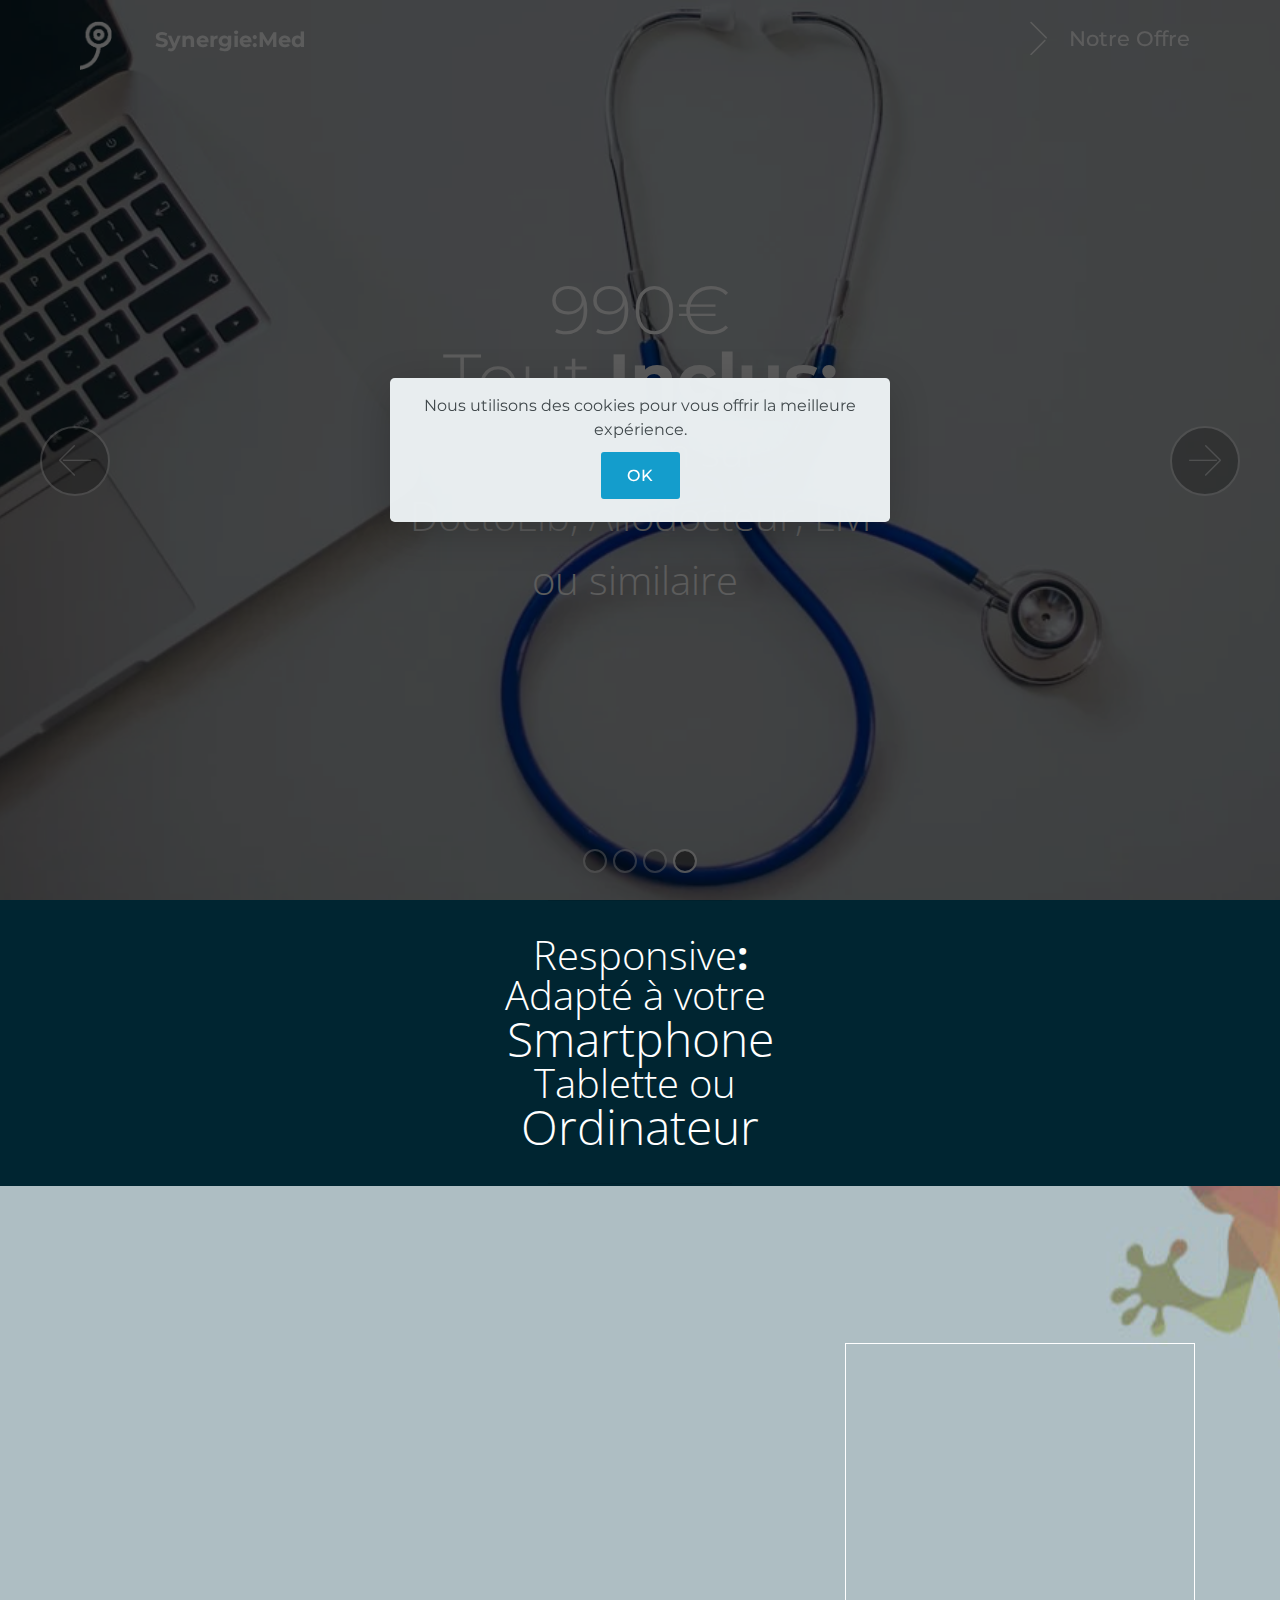
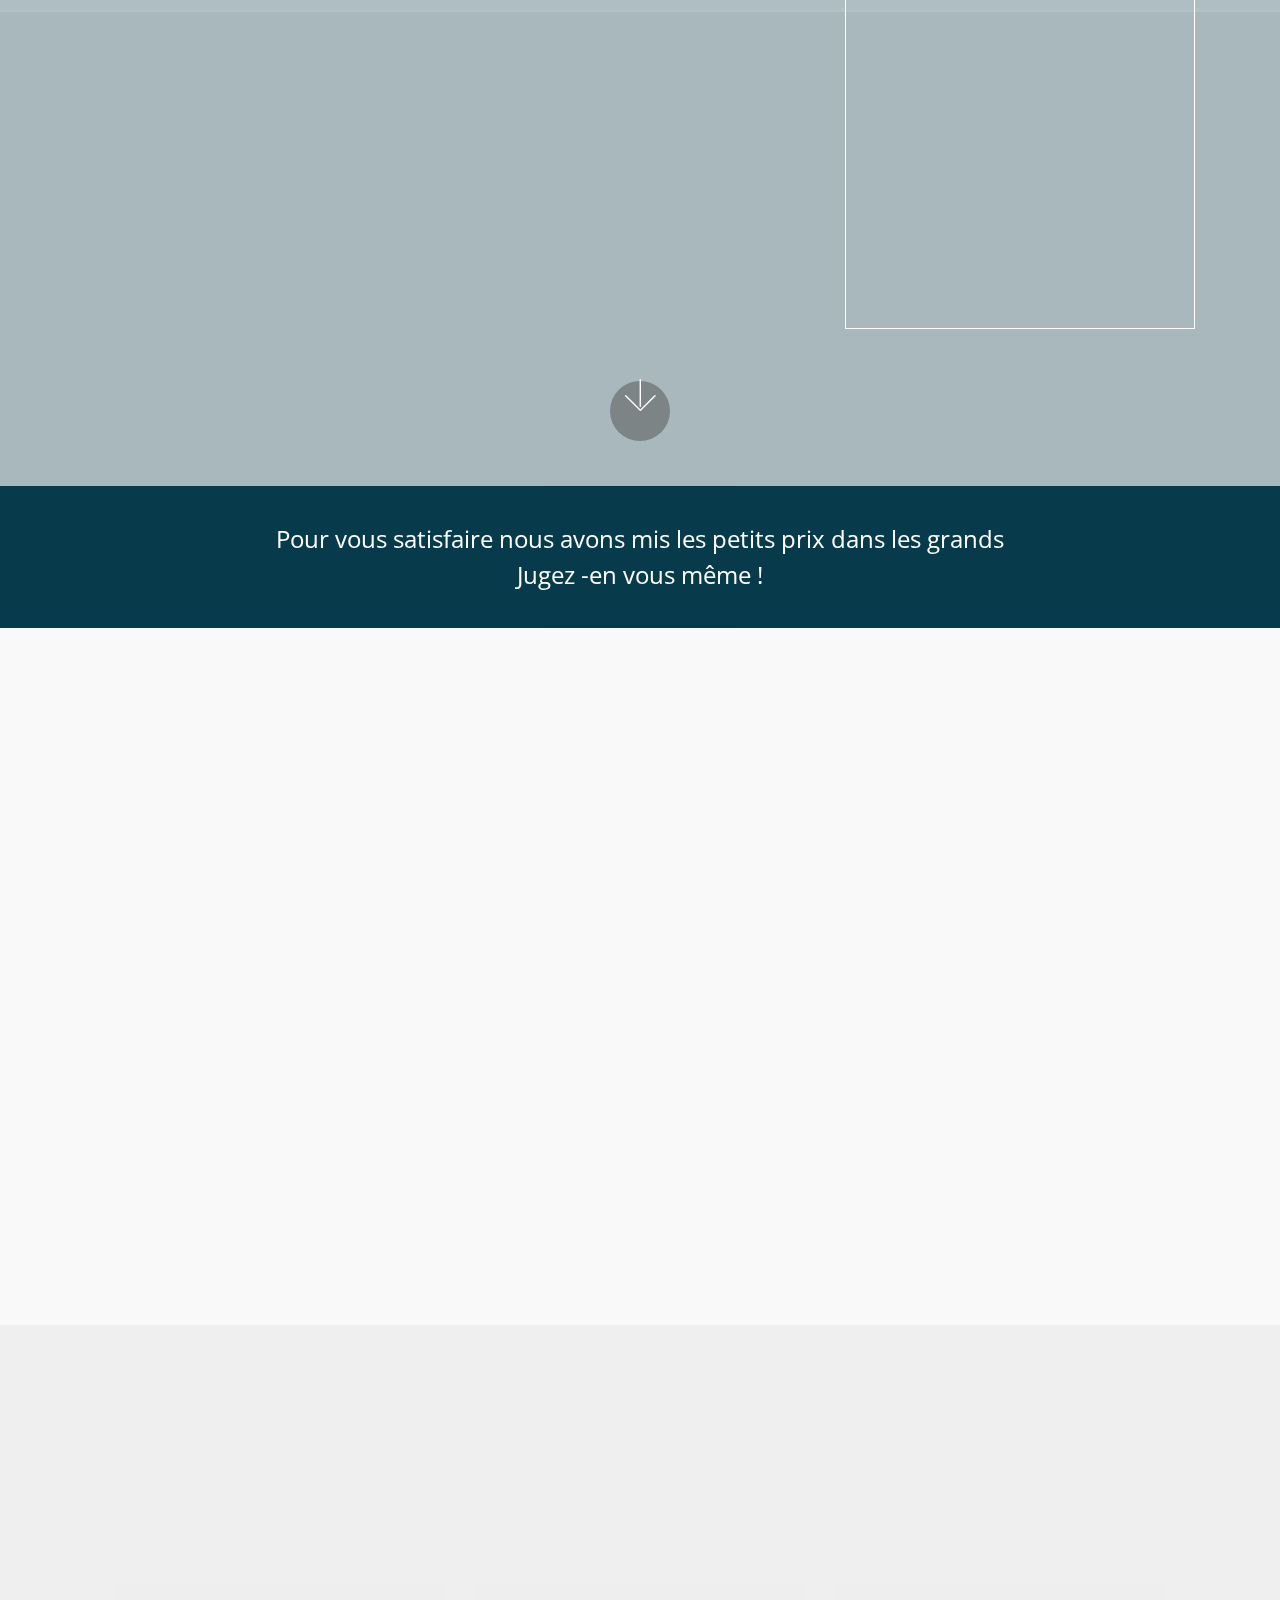
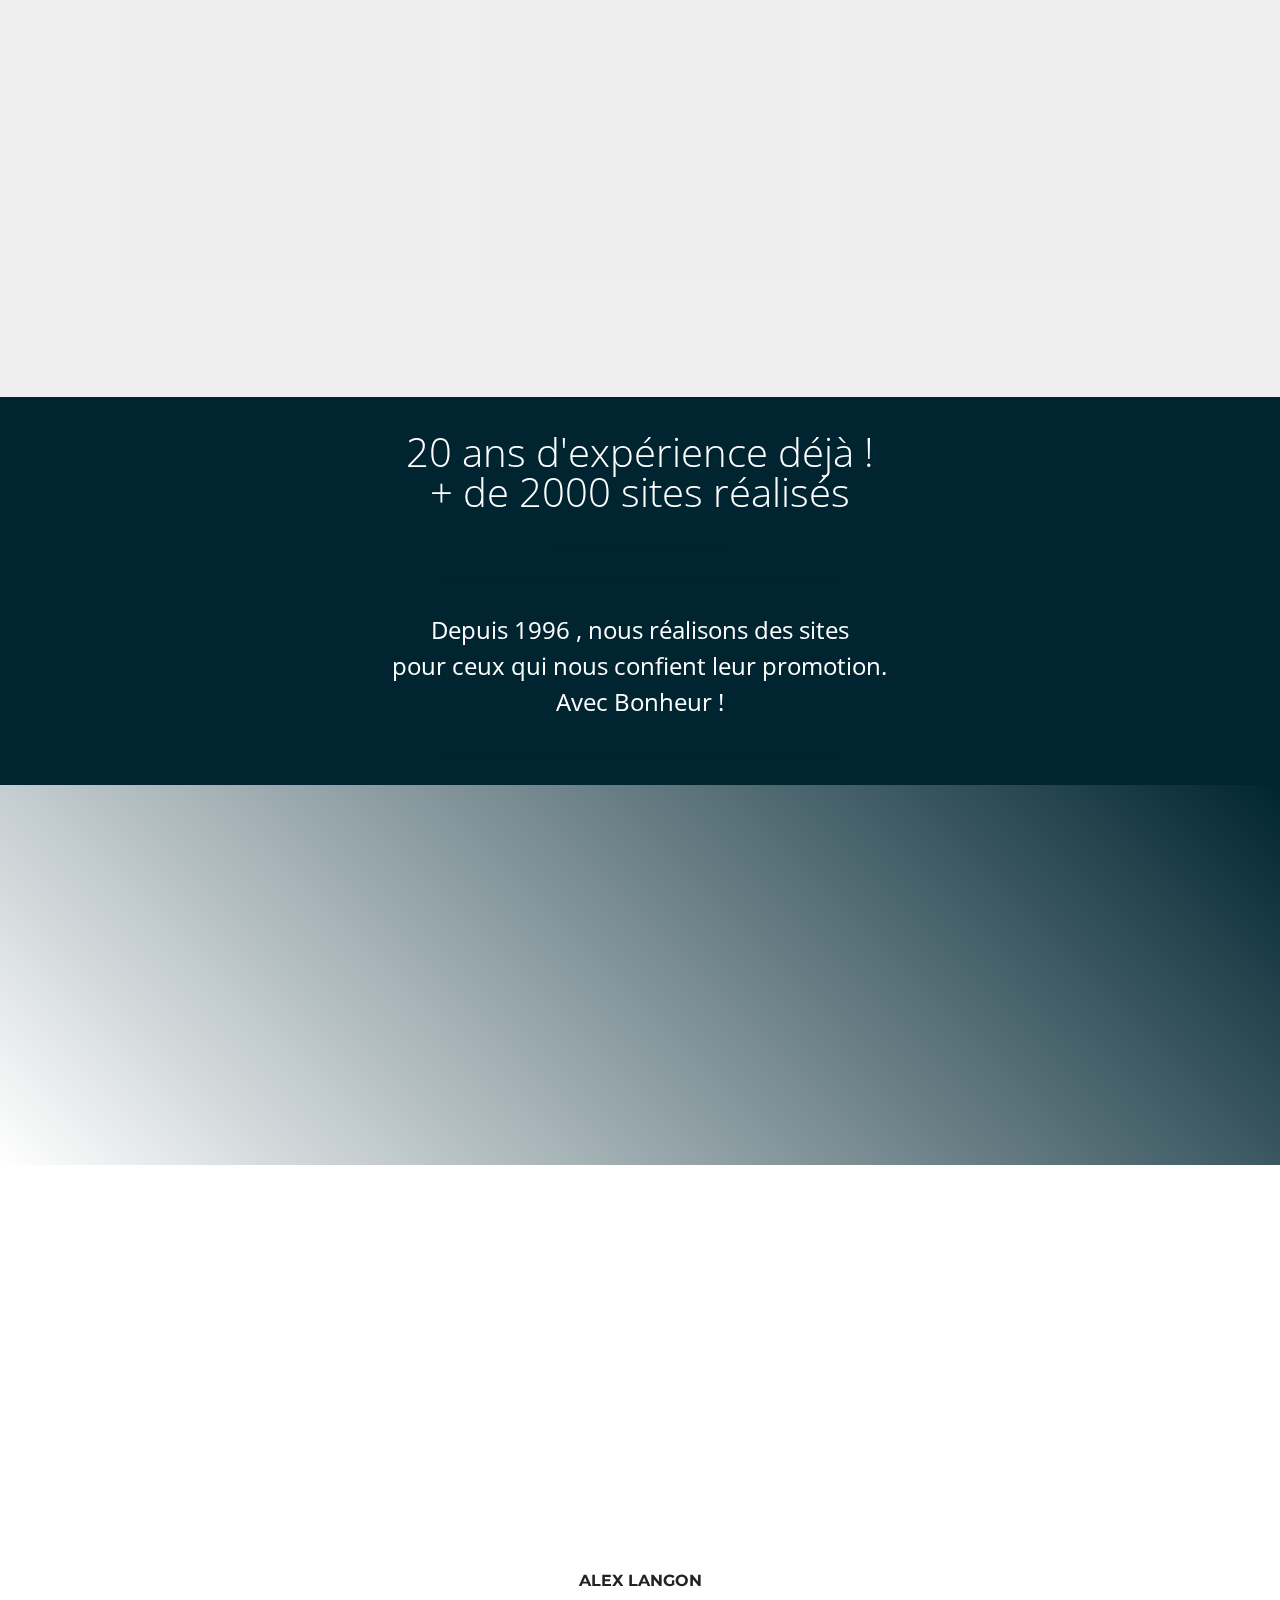
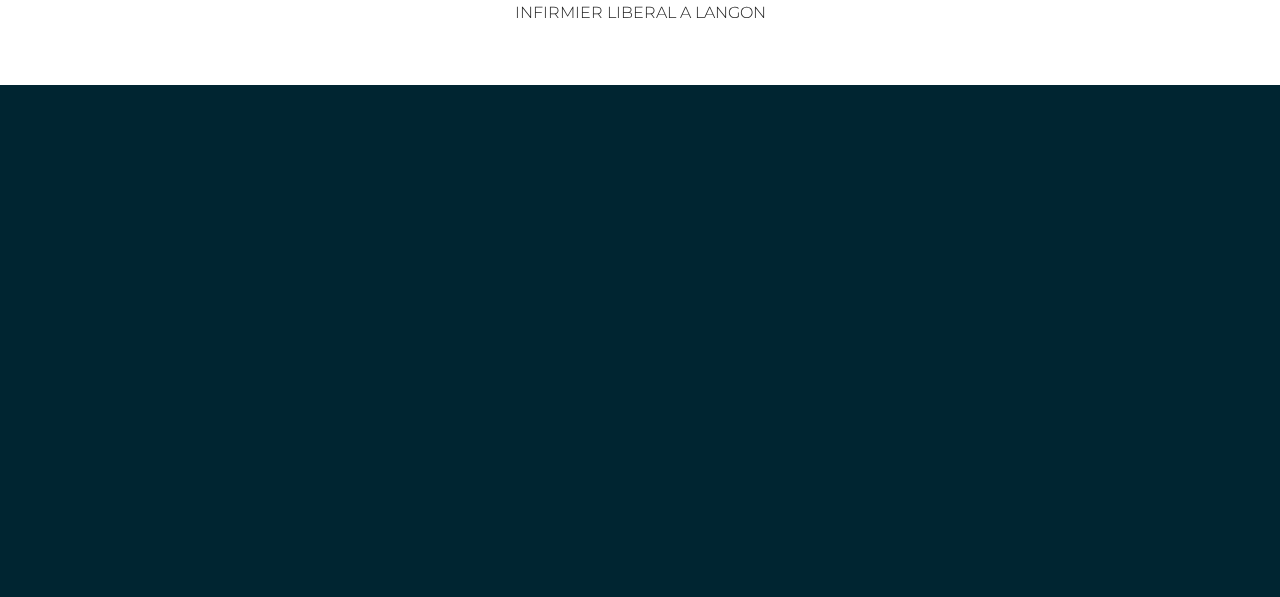
<file: index.html>
<!DOCTYPE html>
<html  >
<head>
  <!-- Site made with Mobirise Website Builder v4.12.3, https://mobirise.com -->
  <meta charset="UTF-8">
  <meta http-equiv="X-UA-Compatible" content="IE=edge">
  <meta name="generator" content="Mobirise v4.12.3, mobirise.com">
  <meta name="twitter:card" content="summary_large_image"/>
  <meta name="twitter:image:src" content="assets/images/index-meta.png">
  <meta property="og:image" content="assets/images/index-meta.png">
  <meta name="twitter:title" content="Mon site de medecin. Sans me ruiner.  & Sans Compromis ">
  <meta name="viewport" content="width=device-width, initial-scale=1, minimum-scale=1">
  <link rel="shortcut icon" href="assets/images/stblanc-132x133.png" type="image/x-icon">
  <meta name="description" content="25 ans d'expérience au services des plus exigeants
Mon site. Sans me ruiner.  & Sans Compromis 
a partir de 299 €.">
  
  
  <title>Mon site de medecin. Sans me ruiner.  & Sans Compromis </title>
  <link rel="stylesheet" href="assets/web/assets/mobirise-icons/mobirise-icons.css">
  <link rel="stylesheet" href="assets/bootstrap/css/bootstrap.min.css">
  <link rel="stylesheet" href="assets/bootstrap/css/bootstrap-grid.min.css">
  <link rel="stylesheet" href="assets/bootstrap/css/bootstrap-reboot.min.css">
  <link rel="stylesheet" href="assets/web/assets/gdpr-plugin/gdpr-styles.css">
  <link rel="stylesheet" href="assets/tether/tether.min.css">
  <link rel="stylesheet" href="assets/dropdown/css/style.css">
  <link rel="stylesheet" href="assets/animatecss/animate.min.css">
  <link rel="stylesheet" href="assets/theme/css/style.css">
  <link rel="preload" as="style" href="assets/mobirise/css/mbr-additional.css"><link rel="stylesheet" href="assets/mobirise/css/mbr-additional.css" type="text/css">
  
  
  
</head>
<body>

<!-- Analytics -->
 
<!-- /Analytics -->


  <section class="menu cid-rM8VocA6os" once="menu" id="menu1-0">

    

    <nav class="navbar navbar-expand beta-menu navbar-dropdown align-items-center navbar-fixed-top navbar-toggleable-sm bg-color transparent">
        <button class="navbar-toggler navbar-toggler-right" type="button" data-toggle="collapse" data-target="#navbarSupportedContent" aria-controls="navbarSupportedContent" aria-expanded="false" aria-label="Toggle navigation">
            <div class="hamburger">
                <span></span>
                <span></span>
                <span></span>
                <span></span>
            </div>
        </button>
        <div class="menu-logo">
            <div class="navbar-brand">
                <span class="navbar-logo">
                    <a href="http://synergie-med.com">
                         <img src="assets/images/stblanc-132x133.png" alt="Mobirise" title="" style="height: 3.9rem;">
                    </a>
                </span>
                <span class="navbar-caption-wrap"><a class="navbar-caption text-success display-4" href="https://www.avec-braha.com" target="_blank">Synergie:Med</a></span>
            </div>
        </div>
        <div class="collapse navbar-collapse" id="navbarSupportedContent">
            <ul class="navbar-nav nav-dropdown nav-right" data-app-modern-menu="true"><li class="nav-item">
                    <a class="nav-link link text-success display-4" href="index.html#features11-15" aria-expanded="false"><span class="mbri-arrow-next mbr-iconfont mbr-iconfont-btn"></span>
                        Notre Offre</a>
                </li></ul>
            
        </div>
    </nav>
</section>

<section class="engine"><a href="https://mobirise.info/f">simple site creator</a></section><section class="carousel slide cid-rOGP0qEIKb" data-interval="false" id="slider1-9">

    

    <div class="full-screen"><div class="mbr-slider slide carousel" data-keyboard="false" data-ride="false" data-interval="4000" data-pause="true"><ol class="carousel-indicators"><li data-app-prevent-settings="" data-target="#slider1-9" data-slide-to="0"></li><li data-app-prevent-settings="" data-target="#slider1-9" data-slide-to="1"></li><li data-app-prevent-settings="" data-target="#slider1-9" data-slide-to="2"></li><li data-app-prevent-settings="" data-target="#slider1-9" class=" active" data-slide-to="3"></li></ol><div class="carousel-inner" role="listbox"><div class="carousel-item slider-fullscreen-image" data-bg-video-slide="false" style="background-image: url(assets/images/slider2-1024x600.jpg);"><div class="container container-slide"><div class="image_wrapper"><div class="mbr-overlay" style="opacity: 0.2; background-color: rgb(0, 37, 49);"></div><img src="assets/images/slider2-1024x600.jpg" alt="" title=""><div class="carousel-caption justify-content-center"><div class="col-10 align-center"><h2 class="mbr-fonts-style display-1"><br><br><br>990€<br>Tout <strong>Inclus:</strong></h2><p class="lead mbr-text mbr-fonts-style display-2">Charte Gaphique du Site<br>Hebergement<br>Domaine<br>Support Technique<br><br><br></p></div></div></div></div></div><div class="carousel-item slider-fullscreen-image" data-bg-video-slide="false" style="background-image: url(assets/images/medecin-1-1024x600.jpeg);"><div class="container container-slide"><div class="image_wrapper"><div class="mbr-overlay" style="opacity: 0.4; background-color: rgb(0, 37, 49);"></div><img src="assets/images/medecin-1-1024x600.jpeg" alt="" title=""><div class="carousel-caption justify-content-center"><div class="col-10 align-right"><h2 class="mbr-fonts-style display-1"><br>990€<br>Tout <strong>Inclus:</strong><br></h2><p class="lead mbr-text mbr-fonts-style display-2">Mon site @&nbsp;<br>Sans me ruiner<br>&amp; Sans Compromis</p></div></div></div></div></div><div class="carousel-item slider-fullscreen-image" data-bg-video-slide="false" style="background-image: url(assets/images/med2-1000x667.jpg);"><div class="container container-slide"><div class="image_wrapper"><div class="mbr-overlay" style="opacity: 0.2;"></div><img src="assets/images/med2-1000x667.jpg" alt="" title=""><div class="carousel-caption justify-content-center"><div class="col-10 align-left"><h2 class="mbr-fonts-style display-1"><br><br>990€<br>Tout <strong>Inclus:</strong><br></h2><p class="lead mbr-text mbr-fonts-style display-2">une offre pensée <br>pour les professionnels <br>de santé<br><br><br></p></div></div></div></div></div><div class="carousel-item slider-fullscreen-image active" data-bg-video-slide="false" style="background-image: url(assets/images/stethoscope-2617701-960.webp);"><div class="container container-slide"><div class="image_wrapper"><div class="mbr-overlay" style="opacity: 0.2; background-color: rgb(0, 37, 49);"></div><img src="assets/images/stethoscope-2617701-960.webp" alt="" title=""><div class="carousel-caption justify-content-center"><div class="col-10 align-center"><h2 class="mbr-fonts-style display-1"><br>990€<br>Tout <strong>Inclus:</strong></h2><p class="lead mbr-text mbr-fonts-style display-2">Votre lien sur<br>DoctoLib, Allodocteur, Livi<br>ou similaire&nbsp;<br><br></p></div></div></div></div></div></div><a data-app-prevent-settings="" class="carousel-control carousel-control-prev" role="button" data-slide="prev" href="#slider1-9"><span aria-hidden="true" class="mbri-left mbr-iconfont"></span><span class="sr-only">Previous</span></a><a data-app-prevent-settings="" class="carousel-control carousel-control-next" role="button" data-slide="next" href="#slider1-9"><span aria-hidden="true" class="mbri-right mbr-iconfont"></span><span class="sr-only">Next</span></a></div></div>

</section>

<section class="mbr-section article content10 cid-rSgVEudG6X" id="content10-17">
    
     

    <div class="container">
        <div class="inner-container" style="width: 66%;">
            <hr class="line" style="width: 25%;">
            <div class="section-text align-center mbr-white mbr-fonts-style display-2">Responsive<strong>:
</strong><div>Adapté à votre<strong>&nbsp;<br></strong><span style="font-size: 3rem;">Smartphone</span></div><div>Tablette ou&nbsp;<br><span style="font-size: 3rem;">Ordinateur</span></div></div>
            <hr class="line" style="width: 25%;">
        </div>
    </div>
</section>

<section class="header15 cid-rPChmmUA2S mbr-fullscreen mbr-parallax-background" id="header15-j">

    

    <div class="mbr-overlay" style="opacity: 0.3; background-color: rgb(7, 59, 76);"></div>

    <div class="container align-right">
        <div class="row">
            <div class="mbr-white col-lg-8 col-md-7 content-container">
                <h1 class="mbr-section-title mbr-bold pb-3 mbr-fonts-style display-2"><br><span style="font-weight: normal;">Vous avez des <br>questions?<br></span><br><div><span style="font-weight: normal;">Nous avons <br>des réponses<br></span><br><span style="font-weight: normal;"><br></span><br></div></h1>
                <p class="mbr-text pb-3 mbr-fonts-style display-5"><br><br></p>
            </div>
            <div class="col-lg-4 col-md-5">
                <div class="form-container">
                    <div class="media-container-column" data-form-type="formoid">
                        <!---Formbuilder Form--->
                        <form action="https://mobirise.com/" method="POST" class="mbr-form form-with-styler" data-form-title="Mobirise Form"><input type="hidden" name="email" data-form-email="true" value="DYYGViINwGG+bMMXoyNfsjRMQI40efMPW5RdKk16payWljah6zilvi8rox4yFq9G75I6gFnPgQSQD3y3nptOOHCiouHIS2gNHmofyxN4LhY+j9RCDLZtHle195x5pqXR">
                            <div class="row">
                                <div hidden="hidden" data-form-alert="" class="alert alert-success col-12">merci &amp; à bientot</div>
                                <div hidden="hidden" data-form-alert-danger="" class="alert alert-danger col-12">
                                </div>
                            </div>
                            <div class="dragArea row">
                                <div class="col-md-12 form-group " data-for="name">
                                    <input type="text" name="name" placeholder="Nom" data-form-field="Name" required="required" class="form-control px-3 display-7" id="name-header15-j">
                                </div>
                                <div class="col-md-12 form-group " data-for="email">
                                    <input type="email" name="email" placeholder="Email*" data-form-field="Email" required="required" class="form-control px-3 display-7" id="email-header15-j">
                                </div>
                                <div data-for="phone" class="col-md-12 form-group ">
                                    <input type="tel" name="phone" placeholder="Mobile*" data-form-field="Phone" class="form-control px-3 display-7" id="phone-header15-j">
                                </div>
                                <div data-for="message" class="col-md-12 form-group ">
                                    <textarea name="message" placeholder="Message" data-form-field="Message" class="form-control px-3 display-7" id="message-header15-j"></textarea>
                                </div>
                                <div class="col-md-12 input-group-btn"><button type="submit" class="btn btn-secondary btn-form display-4">Envoyer</button></div>
                            </div>
                        <span class="gdpr-block">
<label>
<span class="textGDPR" style="color: #ffffff"><input type="checkbox" name="gdpr" id="gdpr-header15-j" required="">En continuant, vous acceptez nos Conditions d'utilisation et la Politique de confidentialité.</span>
</label>
</span></form><!---Formbuilder Form--->
                    </div>
                </div>
            </div>
        </div>
    </div>
    <div class="mbr-arrow hidden-sm-down" aria-hidden="true">
        <a href="#next">
            <i class="mbri-down mbr-iconfont"></i>
        </a>
    </div>
</section>

<section class="mbr-section article content10 cid-rQJSWiKmdC" id="content10-n">
    
     

    <div class="container">
        <div class="inner-container" style="width: 69%;">
            <hr class="line" style="width: 25%;">
            <div class="section-text align-center mbr-white mbr-fonts-style display-5">
                    Pour vous satisfaire nous avons mis les petits prix dans les grands<br>Jugez -en vous même !</div>
            <hr class="line" style="width: 25%;">
        </div>
    </div>
</section>

<section class="features11 cid-rR1SgAza3i" id="features11-15">

    

    

    <div class="container">   
        <div class="col-md-12">
            <div class="media-container-row">
                <div class="mbr-figure" style="width: 55%;">
                    <a href="index.html"><img src="assets/images/all-10-422x389.jpeg" alt="@notaryisrael.co.il" title="notaryisrael.co.il"></a>
                </div>
                <div class=" align-left aside-content">
                    <h2 class="mbr-title pt-2 mbr-fonts-style display-2">990€ HT<br> 
<div>Payable<br>En 5 fois <br>Sans frais&nbsp;</div></h2>
                    <div class="mbr-section-text">
                        <p class="mbr-text mb-5 pt-3 mbr-light mbr-fonts-style display-5"><br>Site Pro <strong>Wordpress</strong> avec Blog<br>Hébergement &amp; <br>Nom de domaine
<br>offerts la 1ere année
<br><br><strong>Optimisé </strong>pour<strong> Google <br>&amp; Facebook</strong></p>
                    </div>

                    <div class="block-content">
                        <div class="card p-3 pr-3">
                            <div class="media">
                                     
                                <div class="media-body">
                                    <h4 class="card-title mbr-fonts-style display-7"></h4>
                                </div>
                            </div>                

                            <div class="card-box">
                                <p class="block-text mbr-fonts-style display-7"></p>
                            </div>
                        </div>

                        
                    </div>
                </div>
            </div>
        </div> 
    </div>          
</section>

<section class="features15 cid-rSsqHyK6mr" id="features15-1a">

    

    
    <div class="container">
        <h2 class="mbr-section-title pb-3 align-center mbr-fonts-style display-2">Liens Doctolib ou similaire
<div>Page Facebook</div></h2>
        

        <div class="media-container-row container pt-5 mt-2">

            <div class="col-12 col-md-6 mb-4 col-lg-4">
                <div class="card flip-card p-5 align-center">
                    <div class="card-front card_cont">
                        <img src="assets/images/screenshot-2-225x225.png" alt="Mobirise" title="">
                    </div>
                    <div class="card_back card_cont">
                        
                        <p class="mbr-text mbr-fonts-style display-7">Allo docteurs</p>
                    </div>
                </div>
            </div>

            <div class="col-12 col-md-6 mb-4 col-lg-4">
                
                <div class="card flip-card p-5 align-center">
                    <div class="card-front card_cont">
                        <img src="assets/images/doc-225x225.png" alt="Mobirise" title="">
                    </div>
                    <div class="card_back card_cont">
                        
                        <p class="mbr-text mbr-fonts-style display-7">Doctolib<br>Mondocteur</p>
                    </div>
                </div>
            </div>
            
            <div class="col-12 col-md-6 mb-4 col-lg-4">
                <div class="card flip-card p-5 align-center">
                    <div class="card-front card_cont">
                        <img src="assets/images/face-225x225.png" alt="Mobirise" title="">
                    </div>
                    <div class="card_back card_cont">
                        
                        <p class="mbr-text mbr-fonts-style display-7">Facebook<br>Instagram<br>whatsapp</p>
                    </div>
                </div> 
            </div>

            
        </div>
</div></section>

<section class="mbr-section article content10 cid-rPCj6wsUhS" id="content10-k">
    
     

    <div class="container">
        <div class="inner-container" style="width: 66%;">
            <hr class="line" style="width: 25%;">
            <div class="section-text align-center mbr-white mbr-fonts-style display-2">20 ans d'expérience déjà !<br>+ de 2000 sites réalisés</div>
            <hr class="line" style="width: 25%;">
        </div>
    </div>
</section>

<section class="mbr-section article content10 cid-rM8VLYiPOb" id="content10-3">
    
     

    <div class="container">
        <div class="inner-container" style="width: 68%;">
            <hr class="line" style="width: 53%;">
            <div class="section-text align-center mbr-white mbr-fonts-style display-5">Depuis 1996 , nous réalisons des sites<br>pour ceux qui nous confient leur promotion. <br>Avec Bonheur !<br>
                </div>
            <hr class="line" style="width: 53%;">
        </div>
    </div>
</section>

<section class="cid-rSaFCAPGcH" id="video2-16">

    
    
    <figure class="mbr-figure align-center container">
        <div class="video-block" style="width: 56%;">
            <div><iframe class="mbr-embedded-video" src="https://www.youtube.com/embed/WANMUDRBvcg?rel=0&amp;amp;showinfo=0&amp;autoplay=0&amp;loop=0" width="1280" height="720" frameborder="0" allowfullscreen></iframe></div>
        </div>
    </figure>
</section>

<section class="carousel slide testimonials-slider cid-rPCjG69fNO" data-interval="false" id="testimonials-slider1-l">
    
    

    

    <div class="container text-center">
        <h2 class="pb-5 mbr-fonts-style display-2">ILS NOUS ONT FAIT CONFIANCE</h2>

        <div class="carousel slide" role="listbox" data-pause="true" data-keyboard="false" data-ride="carousel" data-interval="5000">
            <div class="carousel-inner">
                
                
            <div class="carousel-item">
                    <div class="user col-md-8">
                        <div class="user_image">
                            <img src="assets/images/face3.jpg" alt="" title="">
                        </div>
                        <div class="user_text pb-3">
                            <p class="mbr-fonts-style display-7"></p>
                        </div>
                        <div class="user_name mbr-bold pb-2 mbr-fonts-style display-7">
                            ALEX LANGON</div>
                        <div class="user_desk mbr-light mbr-fonts-style display-7">INFIRMIER LIBERAL A LANGON</div>
                    </div>
                </div><div class="carousel-item">
                    <div class="user col-md-8">
                        <div class="user_image">
                            <img src="assets/images/face2.jpg">
                        </div>
                        <div class="user_text pb-3">
                            <p class="mbr-fonts-style display-7"></p>
                        </div>
                        <div class="user_name mbr-bold pb-2 mbr-fonts-style display-7">
                            LINDA LIU</div>
                        <div class="user_desk mbr-light mbr-fonts-style display-7">DERMATOLOGUE &nbsp;A PARIS</div>
                    </div>
                </div><div class="carousel-item">
                    <div class="user col-md-8">
                        <div class="user_image">
                            <img src="assets/images/trainer11-400x400.jpg" alt="" title="">
                        </div>
                        <div class="user_text pb-3">
                            <p class="mbr-fonts-style display-7"></p>
                        </div>
                        <div class="user_name mbr-bold pb-2 mbr-fonts-style display-7">YAEL SITBON</div>
                        <div class="user_desk mbr-light mbr-fonts-style display-7">DENTISTE A MARSEILLE</div>
                    </div>
                </div><div class="carousel-item">
                    <div class="user col-md-8">
                        <div class="user_image">
                            <img src="assets/images/all-16-400x341.jpg" alt="" title="">
                        </div>
                        <div class="user_text pb-3">
                            <p class="mbr-fonts-style display-7"></p>
                        </div>
                        <div class="user_name mbr-bold pb-2 mbr-fonts-style display-7">JOEL RESSIN</div>
                        <div class="user_desk mbr-light mbr-fonts-style display-7">CHEF D'ENTREPRISE A MARSEILLE</div>
                    </div>
                </div></div>

            <div class="carousel-controls">
                <a class="carousel-control-prev" role="button" data-slide="prev">
                  <span aria-hidden="true" class="mbri-arrow-prev mbr-iconfont"></span>
                  <span class="sr-only">Précédent</span>
                </a>
                
                <a class="carousel-control-next" role="button" data-slide="next">
                  <span aria-hidden="true" class="mbri-arrow-next mbr-iconfont"></span>
                  <span class="sr-only">Suivant</span>
                </a>
            </div>
        </div>
    </div>
</section>

<section class="mbr-section contacts2 cid-rM8W8kg4qe" id="contacts2-6">
    <!---->
    
    <!---->
    <!--Overlay-->
    
    <!--Container-->
    <div class="container">
        <div class="row">
            <!--Titles-->
            <div class="title col-12">
                <h2 class="align-left mbr-fonts-style display-1">&nbsp;Nous Joindre</h2>
                <h3 class="mbr-section-subtitle mbr-light mbr-fonts-style display-5">
                    Subtitle
                </h3>
            </div>
            <div class="col-12">
                <div class="row justify-content-center">
                    <div class="col-12 col-md-4">
                        <div class="b b-adress">
                            <h5 class="align-left mbr-fonts-style m-0 display-5">
                                Adresse:
                            </h5>
                            <p class="mbr-text align-left mbr-fonts-style display-7">26 &nbsp;rue de passy<br>75116 Paris</p>
                        </div>
                    </div>
                    <div class="col-12 col-md-4">
                        <div class="b b-phone">
                            <h5 class="align-left mbr-fonts-style m-0 display-5">Téléphone:
                            </h5>
                            <p class="mbr-text align-left mbr-fonts-style display-7"><a href="tel:+33661816671">+33-661816671</a></p>
                        </div>
                    </div>
                    <div class="col-12 col-md-4">
                        <div class="b b-mail">
                            <h5 class="align-left mbr-fonts-style m-0 display-5">
                                E-mail:
                            </h5>
                            <p class="mbr-text align-left mbr-fonts-style display-7"><a href="mailto:guchik178@gmail.com">AGENCEDUWEBPARIS@gmail.com</a>
                            </p>
                        </div>
                    </div>
                </div>
            </div>
        </div>
    </div>
</section>

<section once="footers" class="cid-rPCgh84QET" id="footer6-i">

    

    

    <div class="container">
        <div class="media-container-row align-center mbr-white">
            <div class="col-12">
                <p class="mbr-text mb-0 mbr-fonts-style display-7">
                    © Copyright 2012-2020 synergie groupe - All Rights Reserved &nbsp;Design:<a href="https://agenceduwebparis.com" class="text-danger">agenceduwebparis.com</a></p>
            </div>
        </div>
    </div>
</section>


  <script src="assets/web/assets/jquery/jquery.min.js"></script>
  <script src="assets/popper/popper.min.js"></script>
  <script src="assets/bootstrap/js/bootstrap.min.js"></script>
  <script src="assets/web/assets/cookies-alert-plugin/cookies-alert-core.js"></script>
  <script src="assets/web/assets/cookies-alert-plugin/cookies-alert-script.js"></script>
  <script src="assets/mbr-testimonials-slider/mbr-testimonials-slider.js"></script>
  <script src="assets/smoothscroll/smooth-scroll.js"></script>
  <script src="assets/ytplayer/jquery.mb.ytplayer.min.js"></script>
  <script src="assets/vimeoplayer/jquery.mb.vimeo_player.js"></script>
  <script src="assets/bootstrapcarouselswipe/bootstrap-carousel-swipe.js"></script>
  <script src="assets/tether/tether.min.js"></script>
  <script src="assets/viewportchecker/jquery.viewportchecker.js"></script>
  <script src="assets/parallax/jarallax.min.js"></script>
  <script src="assets/dropdown/js/nav-dropdown.js"></script>
  <script src="assets/dropdown/js/navbar-dropdown.js"></script>
  <script src="assets/touchswipe/jquery.touch-swipe.min.js"></script>
  <script src="assets/mbr-flip-card/mbr-flip-card.js"></script>
  <script src="assets/theme/js/script.js"></script>
  <script src="assets/formoid/formoid.min.js"></script>
  <script src="assets/slidervideo/script.js"></script>
  
  
<div id="cookie-dialog" style="display: none;"><div id="cookiesdirective"><div style="position: fixed; top: 0; right: 0; bottom: 0; left: 0; background-color: rgb(0, 0, 0); opacity: 0.64; z-index: 9999;"></div><div style="position: fixed; top: 0; right: 0; bottom: 0; left: 0; display: flex; align-items: center; z-index: 10000"><div class="display-7" style="position: relative; width: 100%; max-width: 500px; margin-right: auto; margin-left: auto; font-size:inherit; padding: 1rem; text-align: center; border-radius: .3rem; box-shadow: 0 10px 40px 0 rgba(0,0,0,0.2); color:#424a4d; background:rgba(234, 239, 241, 0.99);">Nous utilisons des cookies pour vous offrir la meilleure expérience.<input style="display: block; margin-top: 10px; margin-right: auto; margin-left: auto; font-size:inherit;;" class="btn btn-sm btn-primary display-7" type="submit" name="impliedsubmit" id="impliedsubmit" value="OK"/></div></div></div></div>
  <input name="cookieData" type="hidden" data-cookie-customDialogSelector='#cookie-dialog' data-cookie-colorText='#424a4d' data-cookie-colorBg='rgba(234, 239, 241, 0.99)' data-cookie-textButton='OK' data-cookie-colorButton='' data-cookie-colorLink='#424a4d' data-cookie-underlineLink='false' data-cookie-text="Nous utilisons des cookies pour vous offrir la meilleure expérience.">
    <input name="animation" type="hidden">
  </body>
</html>
</file>
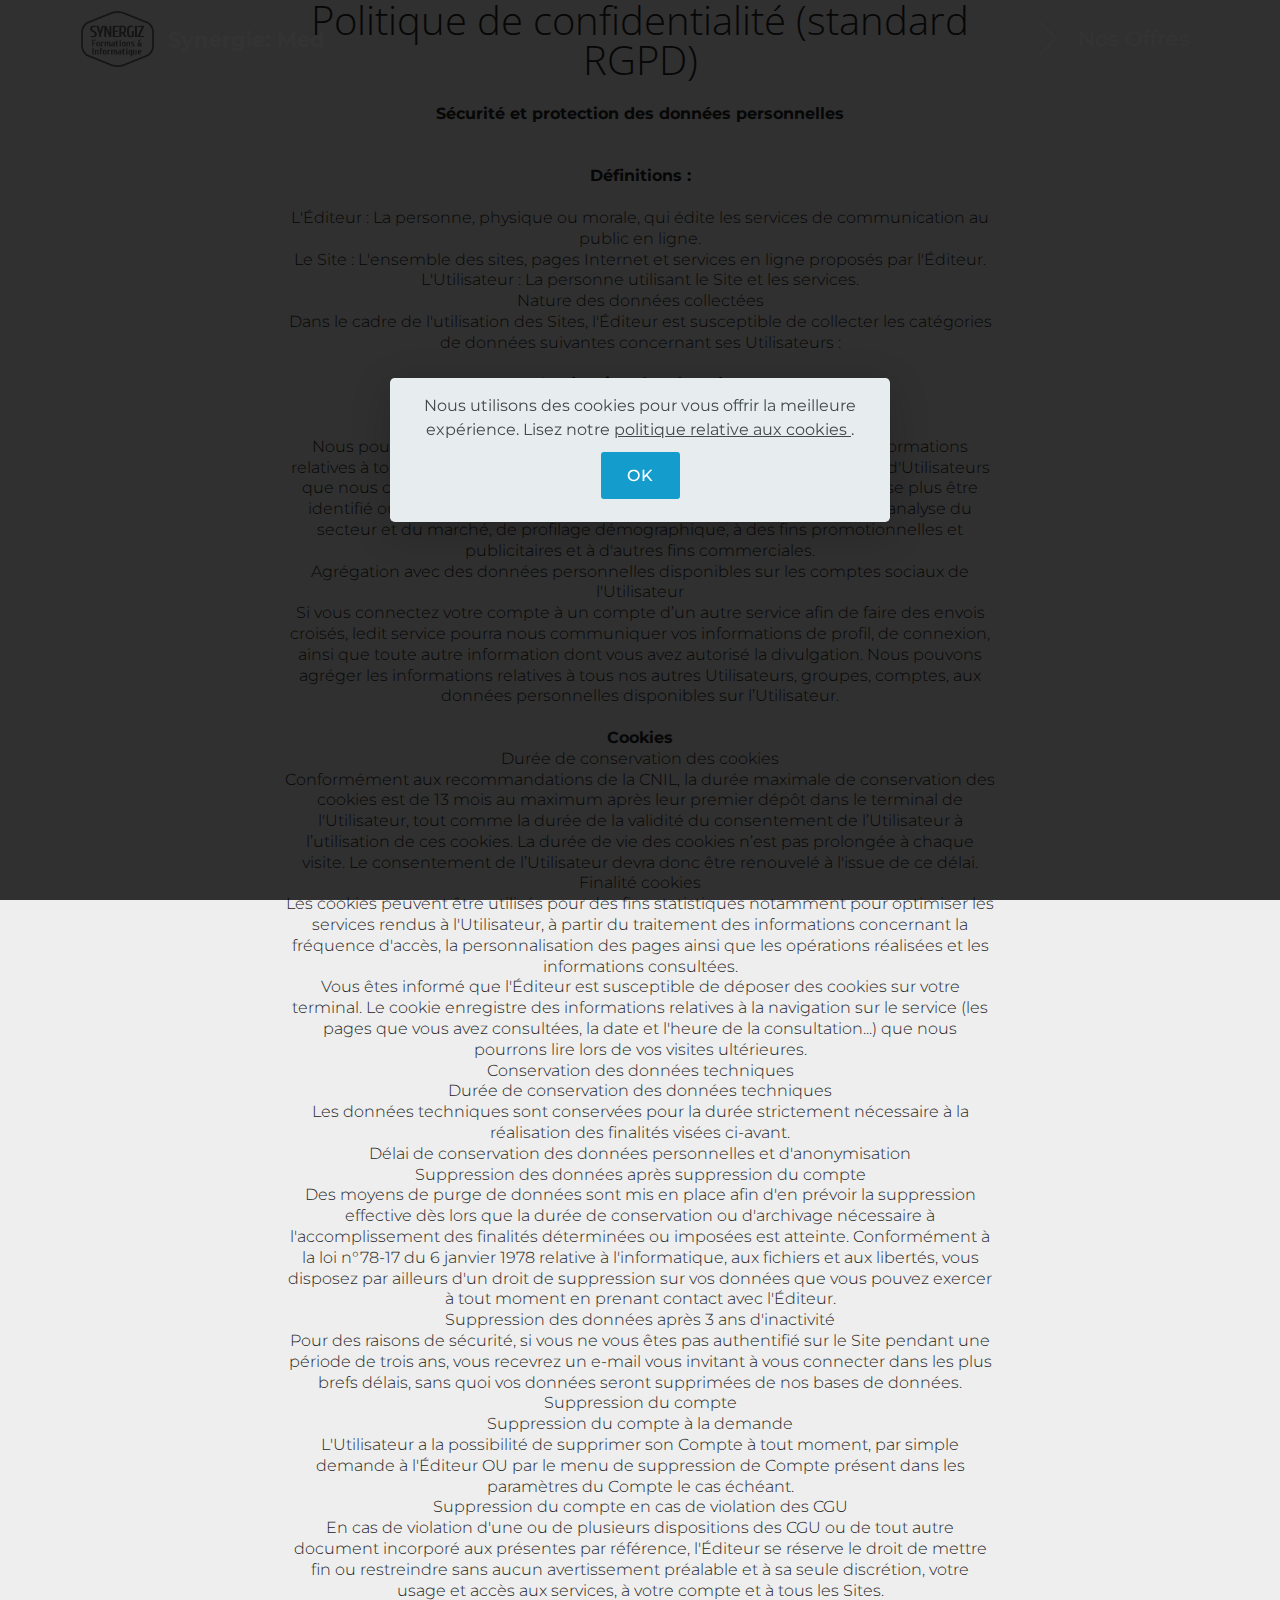
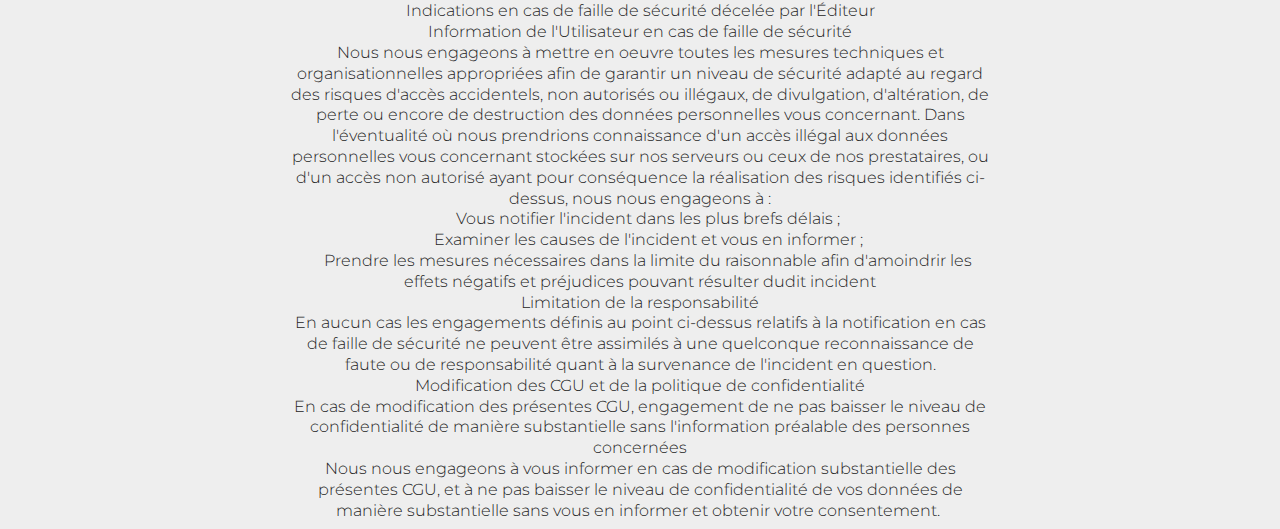
<file: policy.html>
<!DOCTYPE html>
<html  >
<head>
  <!-- Site made with Mobirise Website Builder v4.12.0, https://mobirise.com -->
  <meta charset="UTF-8">
  <meta http-equiv="X-UA-Compatible" content="IE=edge">
  <meta name="generator" content="Mobirise v4.12.0, mobirise.com">
  <meta name="viewport" content="width=device-width, initial-scale=1, minimum-scale=1">
  <link rel="shortcut icon" href="assets/images/1-120x100.png" type="image/x-icon">
  <meta name="description" content="policy">
  
  <title>policy</title>
  <link rel="stylesheet" href="assets/web/assets/mobirise-icons/mobirise-icons.css">
  <link rel="stylesheet" href="assets/bootstrap/css/bootstrap.min.css">
  <link rel="stylesheet" href="assets/bootstrap/css/bootstrap-grid.min.css">
  <link rel="stylesheet" href="assets/bootstrap/css/bootstrap-reboot.min.css">
  <link rel="stylesheet" href="assets/web/assets/gdpr-plugin/gdpr-styles.css">
  <link rel="stylesheet" href="assets/tether/tether.min.css">
  <link rel="stylesheet" href="assets/dropdown/css/style.css">
  <link rel="stylesheet" href="assets/animatecss/animate.min.css">
  <link rel="stylesheet" href="assets/theme/css/style.css">
  <link rel="preload" as="style" href="assets/mobirise/css/mbr-additional.css"><link rel="stylesheet" href="assets/mobirise/css/mbr-additional.css" type="text/css">
  
  
  
</head>
<body>

<!-- Analytics -->
 
<!-- /Analytics -->


  <section class="menu cid-rM8VocA6os" once="menu" id="menu1-d">

    

    <nav class="navbar navbar-expand beta-menu navbar-dropdown align-items-center navbar-fixed-top navbar-toggleable-sm bg-color transparent">
        <button class="navbar-toggler navbar-toggler-right" type="button" data-toggle="collapse" data-target="#navbarSupportedContent" aria-controls="navbarSupportedContent" aria-expanded="false" aria-label="Toggle navigation">
            <div class="hamburger">
                <span></span>
                <span></span>
                <span></span>
                <span></span>
            </div>
        </button>
        <div class="menu-logo">
            <div class="navbar-brand">
                <span class="navbar-logo">
                    <a href="https://www.avec-braha.com">
                         <img src="assets/images/1-120x100.png" alt="Mobirise" title="" style="height: 3.9rem;">
                    </a>
                </span>
                <span class="navbar-caption-wrap"><a class="navbar-caption text-success display-4" href="https://www.avec-braha.com" target="_blank">Synergie: Med</a></span>
            </div>
        </div>
        <div class="collapse navbar-collapse" id="navbarSupportedContent">
            <ul class="navbar-nav nav-dropdown nav-right" data-app-modern-menu="true"><li class="nav-item">
                    <a class="nav-link link text-success display-4" href="index.html#features19-2" aria-expanded="false"><span class="mbri-arrow-next mbr-iconfont mbr-iconfont-btn"></span>
                        Nos Offres</a>
                </li></ul>
            
        </div>
    </nav>
</section>

<section class="engine"><a href="https://mobirise.info/i">web creation software</a></section><section class="mbr-section content4 cid-rPCevmIwbZ" id="content4-h">

    

    <div class="container">
        <div class="media-container-row">
            <div class="title col-12 col-md-8">
                <h2 class="align-center pb-3 mbr-fonts-style display-2">Politique de confidentialité (standard RGPD)
</h2>
                <h3 class="mbr-section-subtitle align-center mbr-light mbr-fonts-style display-7"><div>
</div><div><strong>Sécurité et protection des données personnelles</strong></div><div><br></div><div>
</div><div><br></div><div><strong>Définitions :</strong></div><br><div>
</div><div>
</div><div>L'Éditeur : La personne, physique ou morale, qui édite les services de communication au public en ligne.
</div><div>Le Site : L'ensemble des sites, pages Internet et services en ligne proposés par l'Éditeur.
</div><div>L'Utilisateur : La personne utilisant le Site et les services.
</div><div>Nature des données collectées
</div><div>
</div><div>Dans le cadre de l'utilisation des Sites, l'Éditeur est susceptible de collecter les catégories de données suivantes concernant ses Utilisateurs :</div><br><div>
</div><div><strong>Agrégation des données</strong></div><br><div><strong>
</strong></div><div>
</div><div>Agrégation avec des données non personnelles
</div><div>Nous pouvons publier, divulguer et utiliser les informations agrégées (informations relatives à tous nos Utilisateurs ou à des groupes ou catégories spécifiques d'Utilisateurs que nous combinons de manière à ce qu'un Utilisateur individuel ne puisse plus être identifié ou mentionné) et les informations non personnelles à des fins d'analyse du secteur et du marché, de profilage démographique, à des fins promotionnelles et publicitaires et à d'autres fins commerciales.
</div><div>
</div><div>Agrégation avec des données personnelles disponibles sur les comptes sociaux de l'Utilisateur
</div><div>Si vous connectez votre compte à un compte d’un autre service afin de faire des envois croisés, ledit service pourra nous communiquer vos informations de profil, de connexion, ainsi que toute autre information dont vous avez autorisé la divulgation. Nous pouvons agréger les informations relatives à tous nos autres Utilisateurs, groupes, comptes, aux données personnelles disponibles sur l’Utilisateur.</div><br><div>
</div><div><strong>Cookies
</strong></div><div>
</div><div>Durée de conservation des cookies
</div><div>Conformément aux recommandations de la CNIL, la durée maximale de conservation des cookies est de 13 mois au maximum après leur premier dépôt dans le terminal de l'Utilisateur, tout comme la durée de la validité du consentement de l’Utilisateur à l’utilisation de ces cookies. La durée de vie des cookies n’est pas prolongée à chaque visite. Le consentement de l’Utilisateur devra donc être renouvelé à l'issue de ce délai.
</div><div>
</div><div>Finalité cookies
</div><div>Les cookies peuvent être utilisés pour des fins statistiques notamment pour optimiser les services rendus à l'Utilisateur, à partir du traitement des informations concernant la fréquence d'accès, la personnalisation des pages ainsi que les opérations réalisées et les informations consultées.
</div><div>Vous êtes informé que l'Éditeur est susceptible de déposer des cookies sur votre terminal. Le cookie enregistre des informations relatives à la navigation sur le service (les pages que vous avez consultées, la date et l'heure de la consultation...) que nous pourrons lire lors de vos visites ultérieures.
</div><div>Conservation des données techniques
</div><div>
</div><div>Durée de conservation des données techniques
</div><div>Les données techniques sont conservées pour la durée strictement nécessaire à la réalisation des finalités visées ci-avant.
</div><div>Délai de conservation des données personnelles et d'anonymisation
</div><div>
</div><div>Suppression des données après suppression du compte
</div><div>Des moyens de purge de données sont mis en place afin d'en prévoir la suppression effective dès lors que la durée de conservation ou d'archivage nécessaire à l'accomplissement des finalités déterminées ou imposées est atteinte. Conformément à la loi n°78-17 du 6 janvier 1978 relative à l'informatique, aux fichiers et aux libertés, vous disposez par ailleurs d'un droit de suppression sur vos données que vous pouvez exercer à tout moment en prenant contact avec l'Éditeur.
</div><div>
</div><div>Suppression des données après 3 ans d'inactivité
</div><div>Pour des raisons de sécurité, si vous ne vous êtes pas authentifié sur le Site pendant une période de trois ans, vous recevrez un e-mail vous invitant à vous connecter dans les plus brefs délais, sans quoi vos données seront supprimées de nos bases de données.
</div><div>Suppression du compte
</div><div>
</div><div>Suppression du compte à la demande
</div><div>L'Utilisateur a la possibilité de supprimer son Compte à tout moment, par simple demande à l'Éditeur OU par le menu de suppression de Compte présent dans les paramètres du Compte le cas échéant.
</div><div>
</div><div>Suppression du compte en cas de violation des CGU
</div><div>En cas de violation d'une ou de plusieurs dispositions des CGU ou de tout autre document incorporé aux présentes par référence, l'Éditeur se réserve le droit de mettre fin ou restreindre sans aucun avertissement préalable et à sa seule discrétion, votre usage et accès aux services, à votre compte et à tous les Sites.
</div><div>Indications en cas de faille de sécurité décelée par l'Éditeur
</div><div>
</div><div>Information de l'Utilisateur en cas de faille de sécurité
</div><div>Nous nous engageons à mettre en oeuvre toutes les mesures techniques et organisationnelles appropriées afin de garantir un niveau de sécurité adapté au regard des risques d'accès accidentels, non autorisés ou illégaux, de divulgation, d'altération, de perte ou encore de destruction des données personnelles vous concernant. Dans l'éventualité où nous prendrions connaissance d'un accès illégal aux données personnelles vous concernant stockées sur nos serveurs ou ceux de nos prestataires, ou d'un accès non autorisé ayant pour conséquence la réalisation des risques identifiés ci-dessus, nous nous engageons à :
</div><div>
</div><div>&nbsp; &nbsp; Vous notifier l'incident dans les plus brefs délais ;
</div><div>&nbsp; &nbsp; Examiner les causes de l'incident et vous en informer ;
</div><div>&nbsp; &nbsp; Prendre les mesures nécessaires dans la limite du raisonnable afin d'amoindrir les effets négatifs et préjudices pouvant résulter dudit incident
</div><div>
</div><div>Limitation de la responsabilité
</div><div>En aucun cas les engagements définis au point ci-dessus relatifs à la notification en cas de faille de sécurité ne peuvent être assimilés à une quelconque reconnaissance de faute ou de responsabilité quant à la survenance de l'incident en question.
</div><div>Modification des CGU et de la politique de confidentialité
</div><div>
</div><div>En cas de modification des présentes CGU, engagement de ne pas baisser le niveau de confidentialité de manière substantielle sans l'information préalable des personnes concernées
</div><div>Nous nous engageons à vous informer en cas de modification substantielle des présentes CGU, et à ne pas baisser le niveau de confidentialité de vos données de manière substantielle sans vous en informer et obtenir votre consentement.&nbsp;</div></h3>
                
            </div>
        </div>
    </div>
</section>


  <script src="assets/web/assets/jquery/jquery.min.js"></script>
  <script src="assets/popper/popper.min.js"></script>
  <script src="assets/bootstrap/js/bootstrap.min.js"></script>
  <script src="assets/tether/tether.min.js"></script>
  <script src="assets/web/assets/cookies-alert-plugin/cookies-alert-core.js"></script>
  <script src="assets/web/assets/cookies-alert-plugin/cookies-alert-script.js"></script>
  <script src="assets/smoothscroll/smooth-scroll.js"></script>
  <script src="assets/dropdown/js/nav-dropdown.js"></script>
  <script src="assets/dropdown/js/navbar-dropdown.js"></script>
  <script src="assets/touchswipe/jquery.touch-swipe.min.js"></script>
  <script src="assets/viewportchecker/jquery.viewportchecker.js"></script>
  <script src="assets/theme/js/script.js"></script>
  
  
<div id="cookie-dialog" style="display: none;"><div id="cookiesdirective"><div style="position: fixed; top: 0; right: 0; bottom: 0; left: 0; background-color: rgb(0, 0, 0); opacity: 0.8; z-index: 9999;"></div><div style="position: fixed; top: 0; right: 0; bottom: 0; left: 0; display: flex; align-items: center; z-index: 10000"><div class="display-7" style="position: relative; width: 100%; max-width: 500px; margin-right: auto; margin-left: auto; font-size:inherit; padding: 1rem; text-align: center; border-radius: .3rem; box-shadow: 0 10px 40px 0 rgba(0,0,0,0.2); color:#424a4d; background:rgba(234, 239, 241, 0.99);">Nous utilisons des cookies pour vous offrir la meilleure expérience. Lisez notre <a style='color: #424a4d; text-decoration: underline;' href='privacy.html'> politique relative aux cookies </a>.<input style="display: block; margin-top: 10px; margin-right: auto; margin-left: auto; font-size:inherit;;" class="btn btn-sm btn-primary display-7" type="submit" name="impliedsubmit" id="impliedsubmit" value="OK"/></div></div></div></div>
  <input name="cookieData" type="hidden" data-cookie-customDialogSelector='#cookie-dialog' data-cookie-colorText='#424a4d' data-cookie-colorBg='rgba(234, 239, 241, 0.99)' data-cookie-textButton='OK' data-cookie-colorButton='' data-cookie-colorLink='#424a4d' data-cookie-underlineLink='true' data-cookie-text="Nous utilisons des cookies pour vous offrir la meilleure expérience. Lisez notre <a href='privacy.html'> politique relative aux cookies </a>.">
    <input name="animation" type="hidden">
  </body>
</html>
</file>
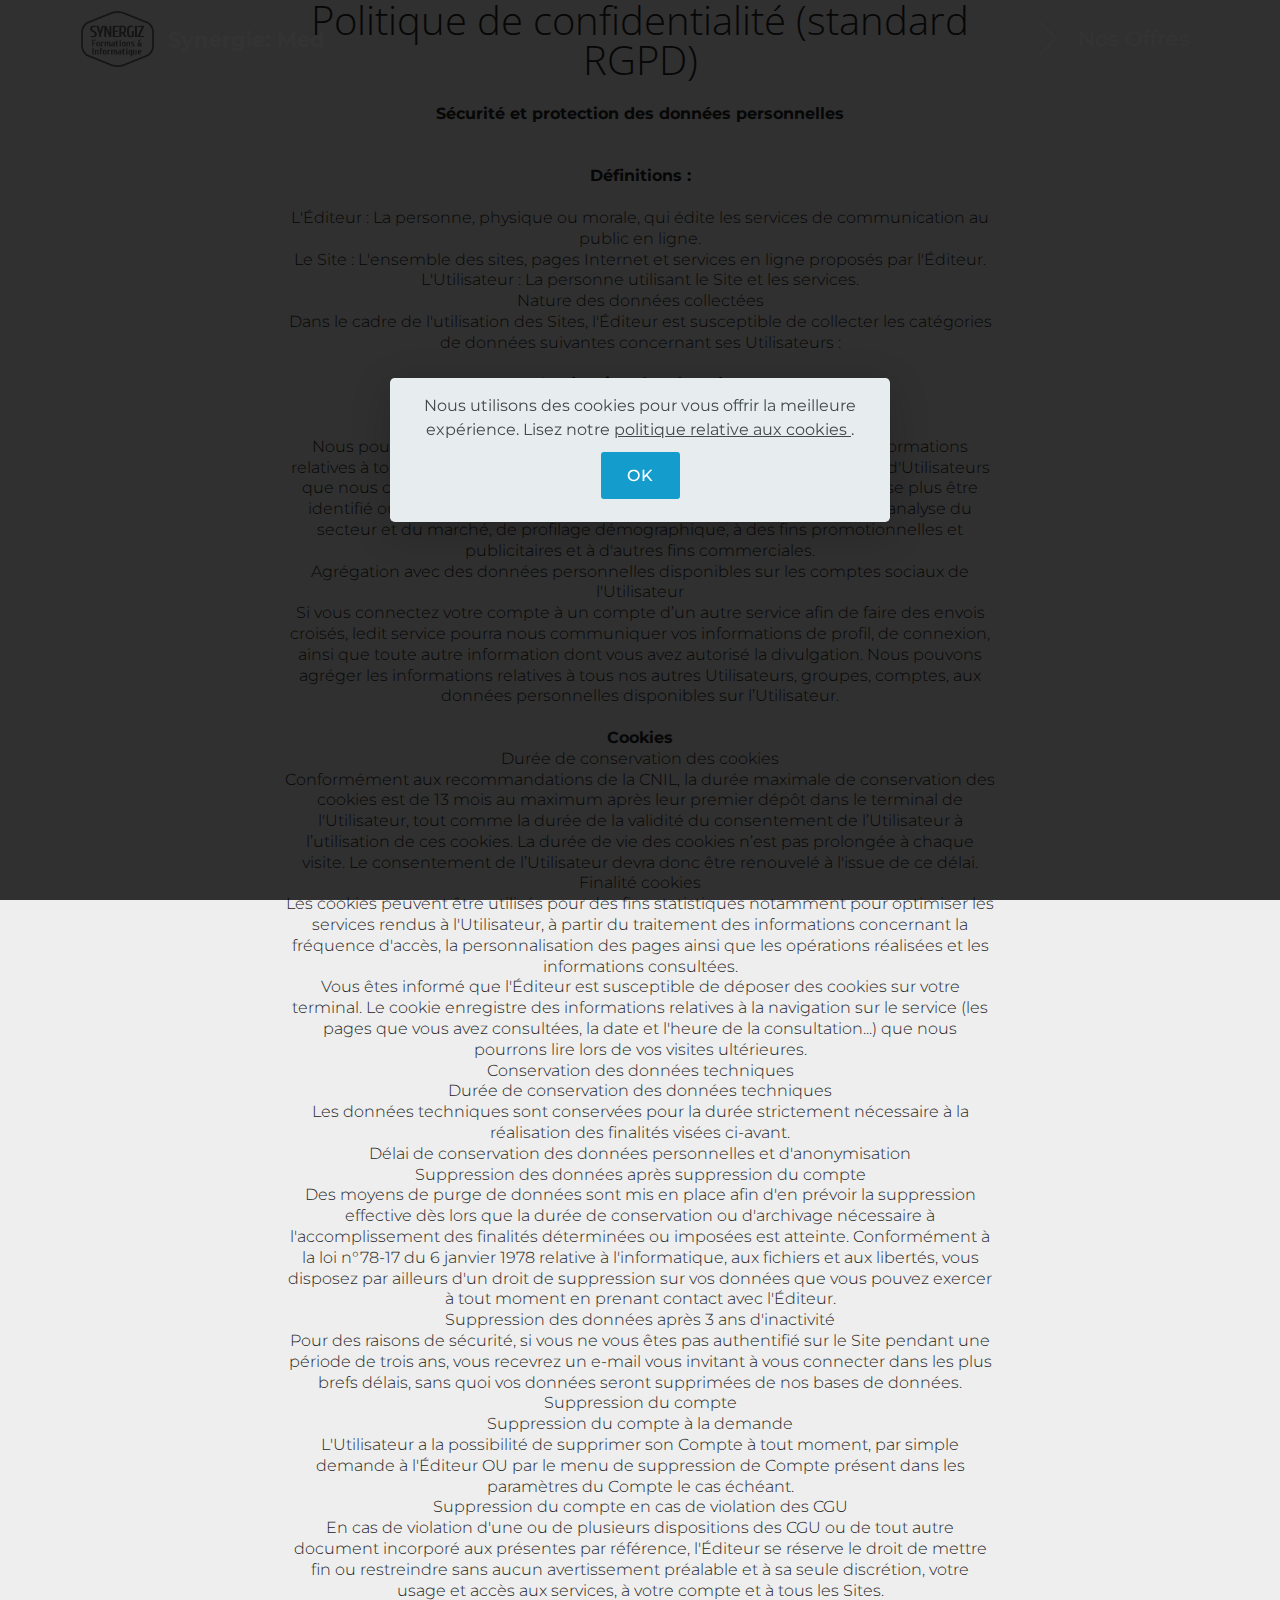
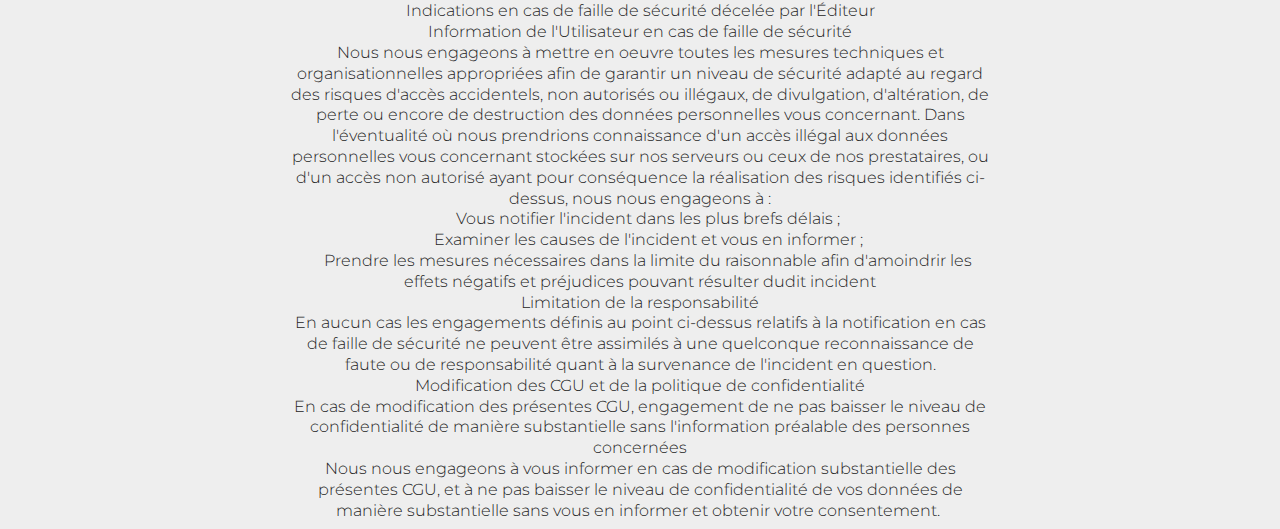
<file: privacy.html>
<!DOCTYPE html>
<html  >
<head>
  <!-- Site made with Mobirise Website Builder v4.12.0, https://mobirise.com -->
  <meta charset="UTF-8">
  <meta http-equiv="X-UA-Compatible" content="IE=edge">
  <meta name="generator" content="Mobirise v4.12.0, mobirise.com">
  <meta name="viewport" content="width=device-width, initial-scale=1, minimum-scale=1">
  <link rel="shortcut icon" href="assets/images/1-120x100.png" type="image/x-icon">
  <meta name="description" content="privacy">
  
  <title>privacy</title>
  <link rel="stylesheet" href="assets/web/assets/mobirise-icons/mobirise-icons.css">
  <link rel="stylesheet" href="assets/bootstrap/css/bootstrap.min.css">
  <link rel="stylesheet" href="assets/bootstrap/css/bootstrap-grid.min.css">
  <link rel="stylesheet" href="assets/bootstrap/css/bootstrap-reboot.min.css">
  <link rel="stylesheet" href="assets/web/assets/gdpr-plugin/gdpr-styles.css">
  <link rel="stylesheet" href="assets/tether/tether.min.css">
  <link rel="stylesheet" href="assets/dropdown/css/style.css">
  <link rel="stylesheet" href="assets/animatecss/animate.min.css">
  <link rel="stylesheet" href="assets/theme/css/style.css">
  <link rel="preload" as="style" href="assets/mobirise/css/mbr-additional.css"><link rel="stylesheet" href="assets/mobirise/css/mbr-additional.css" type="text/css">
  
  
  
</head>
<body>

<!-- Analytics -->
 
<!-- /Analytics -->


  <section class="menu cid-rM8VocA6os" once="menu" id="menu1-c">

    

    <nav class="navbar navbar-expand beta-menu navbar-dropdown align-items-center navbar-fixed-top navbar-toggleable-sm bg-color transparent">
        <button class="navbar-toggler navbar-toggler-right" type="button" data-toggle="collapse" data-target="#navbarSupportedContent" aria-controls="navbarSupportedContent" aria-expanded="false" aria-label="Toggle navigation">
            <div class="hamburger">
                <span></span>
                <span></span>
                <span></span>
                <span></span>
            </div>
        </button>
        <div class="menu-logo">
            <div class="navbar-brand">
                <span class="navbar-logo">
                    <a href="https://www.avec-braha.com">
                         <img src="assets/images/1-120x100.png" alt="Mobirise" title="" style="height: 3.9rem;">
                    </a>
                </span>
                <span class="navbar-caption-wrap"><a class="navbar-caption text-success display-4" href="https://www.avec-braha.com" target="_blank">Synergie: Med</a></span>
            </div>
        </div>
        <div class="collapse navbar-collapse" id="navbarSupportedContent">
            <ul class="navbar-nav nav-dropdown nav-right" data-app-modern-menu="true"><li class="nav-item">
                    <a class="nav-link link text-success display-4" href="index.html#features19-2" aria-expanded="false"><span class="mbri-arrow-next mbr-iconfont mbr-iconfont-btn"></span>
                        Nos Offres</a>
                </li></ul>
            
        </div>
    </nav>
</section>

<section class="engine"><a href="https://mobirise.info/e">how to make your own website for free</a></section><section class="mbr-section content4 cid-rPCboT8UCR" id="content4-f">

    

    <div class="container">
        <div class="media-container-row">
            <div class="title col-12 col-md-8">
                <h2 class="align-center pb-3 mbr-fonts-style display-2">Politique de confidentialité (standard RGPD)
</h2>
                <h3 class="mbr-section-subtitle align-center mbr-light mbr-fonts-style display-7"><div>
</div><div><strong>Sécurité et protection des données personnelles</strong></div><div><br></div><div>
</div><div><br></div><div><strong>Définitions :</strong></div><br><div>
</div><div>
</div><div>L'Éditeur : La personne, physique ou morale, qui édite les services de communication au public en ligne.
</div><div>Le Site : L'ensemble des sites, pages Internet et services en ligne proposés par l'Éditeur.
</div><div>L'Utilisateur : La personne utilisant le Site et les services.
</div><div>Nature des données collectées
</div><div>
</div><div>Dans le cadre de l'utilisation des Sites, l'Éditeur est susceptible de collecter les catégories de données suivantes concernant ses Utilisateurs :</div><br><div>
</div><div><strong>Agrégation des données</strong></div><br><div><strong>
</strong></div><div>
</div><div>Agrégation avec des données non personnelles
</div><div>Nous pouvons publier, divulguer et utiliser les informations agrégées (informations relatives à tous nos Utilisateurs ou à des groupes ou catégories spécifiques d'Utilisateurs que nous combinons de manière à ce qu'un Utilisateur individuel ne puisse plus être identifié ou mentionné) et les informations non personnelles à des fins d'analyse du secteur et du marché, de profilage démographique, à des fins promotionnelles et publicitaires et à d'autres fins commerciales.
</div><div>
</div><div>Agrégation avec des données personnelles disponibles sur les comptes sociaux de l'Utilisateur
</div><div>Si vous connectez votre compte à un compte d’un autre service afin de faire des envois croisés, ledit service pourra nous communiquer vos informations de profil, de connexion, ainsi que toute autre information dont vous avez autorisé la divulgation. Nous pouvons agréger les informations relatives à tous nos autres Utilisateurs, groupes, comptes, aux données personnelles disponibles sur l’Utilisateur.</div><br><div>
</div><div><strong>Cookies
</strong></div><div>
</div><div>Durée de conservation des cookies
</div><div>Conformément aux recommandations de la CNIL, la durée maximale de conservation des cookies est de 13 mois au maximum après leur premier dépôt dans le terminal de l'Utilisateur, tout comme la durée de la validité du consentement de l’Utilisateur à l’utilisation de ces cookies. La durée de vie des cookies n’est pas prolongée à chaque visite. Le consentement de l’Utilisateur devra donc être renouvelé à l'issue de ce délai.
</div><div>
</div><div>Finalité cookies
</div><div>Les cookies peuvent être utilisés pour des fins statistiques notamment pour optimiser les services rendus à l'Utilisateur, à partir du traitement des informations concernant la fréquence d'accès, la personnalisation des pages ainsi que les opérations réalisées et les informations consultées.
</div><div>Vous êtes informé que l'Éditeur est susceptible de déposer des cookies sur votre terminal. Le cookie enregistre des informations relatives à la navigation sur le service (les pages que vous avez consultées, la date et l'heure de la consultation...) que nous pourrons lire lors de vos visites ultérieures.
</div><div>Conservation des données techniques
</div><div>
</div><div>Durée de conservation des données techniques
</div><div>Les données techniques sont conservées pour la durée strictement nécessaire à la réalisation des finalités visées ci-avant.
</div><div>Délai de conservation des données personnelles et d'anonymisation
</div><div>
</div><div>Suppression des données après suppression du compte
</div><div>Des moyens de purge de données sont mis en place afin d'en prévoir la suppression effective dès lors que la durée de conservation ou d'archivage nécessaire à l'accomplissement des finalités déterminées ou imposées est atteinte. Conformément à la loi n°78-17 du 6 janvier 1978 relative à l'informatique, aux fichiers et aux libertés, vous disposez par ailleurs d'un droit de suppression sur vos données que vous pouvez exercer à tout moment en prenant contact avec l'Éditeur.
</div><div>
</div><div>Suppression des données après 3 ans d'inactivité
</div><div>Pour des raisons de sécurité, si vous ne vous êtes pas authentifié sur le Site pendant une période de trois ans, vous recevrez un e-mail vous invitant à vous connecter dans les plus brefs délais, sans quoi vos données seront supprimées de nos bases de données.
</div><div>Suppression du compte
</div><div>
</div><div>Suppression du compte à la demande
</div><div>L'Utilisateur a la possibilité de supprimer son Compte à tout moment, par simple demande à l'Éditeur OU par le menu de suppression de Compte présent dans les paramètres du Compte le cas échéant.
</div><div>
</div><div>Suppression du compte en cas de violation des CGU
</div><div>En cas de violation d'une ou de plusieurs dispositions des CGU ou de tout autre document incorporé aux présentes par référence, l'Éditeur se réserve le droit de mettre fin ou restreindre sans aucun avertissement préalable et à sa seule discrétion, votre usage et accès aux services, à votre compte et à tous les Sites.
</div><div>Indications en cas de faille de sécurité décelée par l'Éditeur
</div><div>
</div><div>Information de l'Utilisateur en cas de faille de sécurité
</div><div>Nous nous engageons à mettre en oeuvre toutes les mesures techniques et organisationnelles appropriées afin de garantir un niveau de sécurité adapté au regard des risques d'accès accidentels, non autorisés ou illégaux, de divulgation, d'altération, de perte ou encore de destruction des données personnelles vous concernant. Dans l'éventualité où nous prendrions connaissance d'un accès illégal aux données personnelles vous concernant stockées sur nos serveurs ou ceux de nos prestataires, ou d'un accès non autorisé ayant pour conséquence la réalisation des risques identifiés ci-dessus, nous nous engageons à :
</div><div>
</div><div>&nbsp; &nbsp; Vous notifier l'incident dans les plus brefs délais ;
</div><div>&nbsp; &nbsp; Examiner les causes de l'incident et vous en informer ;
</div><div>&nbsp; &nbsp; Prendre les mesures nécessaires dans la limite du raisonnable afin d'amoindrir les effets négatifs et préjudices pouvant résulter dudit incident
</div><div>
</div><div>Limitation de la responsabilité
</div><div>En aucun cas les engagements définis au point ci-dessus relatifs à la notification en cas de faille de sécurité ne peuvent être assimilés à une quelconque reconnaissance de faute ou de responsabilité quant à la survenance de l'incident en question.
</div><div>Modification des CGU et de la politique de confidentialité
</div><div>
</div><div>En cas de modification des présentes CGU, engagement de ne pas baisser le niveau de confidentialité de manière substantielle sans l'information préalable des personnes concernées
</div><div>Nous nous engageons à vous informer en cas de modification substantielle des présentes CGU, et à ne pas baisser le niveau de confidentialité de vos données de manière substantielle sans vous en informer et obtenir votre consentement.&nbsp;</div></h3>
                
            </div>
        </div>
    </div>
</section>


  <script src="assets/web/assets/jquery/jquery.min.js"></script>
  <script src="assets/popper/popper.min.js"></script>
  <script src="assets/bootstrap/js/bootstrap.min.js"></script>
  <script src="assets/tether/tether.min.js"></script>
  <script src="assets/web/assets/cookies-alert-plugin/cookies-alert-core.js"></script>
  <script src="assets/web/assets/cookies-alert-plugin/cookies-alert-script.js"></script>
  <script src="assets/smoothscroll/smooth-scroll.js"></script>
  <script src="assets/dropdown/js/nav-dropdown.js"></script>
  <script src="assets/dropdown/js/navbar-dropdown.js"></script>
  <script src="assets/touchswipe/jquery.touch-swipe.min.js"></script>
  <script src="assets/viewportchecker/jquery.viewportchecker.js"></script>
  <script src="assets/theme/js/script.js"></script>
  
  
<div id="cookie-dialog" style="display: none;"><div id="cookiesdirective"><div style="position: fixed; top: 0; right: 0; bottom: 0; left: 0; background-color: rgb(0, 0, 0); opacity: 0.8; z-index: 9999;"></div><div style="position: fixed; top: 0; right: 0; bottom: 0; left: 0; display: flex; align-items: center; z-index: 10000"><div class="display-7" style="position: relative; width: 100%; max-width: 500px; margin-right: auto; margin-left: auto; font-size:inherit; padding: 1rem; text-align: center; border-radius: .3rem; box-shadow: 0 10px 40px 0 rgba(0,0,0,0.2); color:#424a4d; background:rgba(234, 239, 241, 0.99);">Nous utilisons des cookies pour vous offrir la meilleure expérience. Lisez notre <a style='color: #424a4d; text-decoration: underline;' href='privacy.html'> politique relative aux cookies </a>.<input style="display: block; margin-top: 10px; margin-right: auto; margin-left: auto; font-size:inherit;;" class="btn btn-sm btn-primary display-7" type="submit" name="impliedsubmit" id="impliedsubmit" value="OK"/></div></div></div></div>
  <input name="cookieData" type="hidden" data-cookie-customDialogSelector='#cookie-dialog' data-cookie-colorText='#424a4d' data-cookie-colorBg='rgba(234, 239, 241, 0.99)' data-cookie-textButton='OK' data-cookie-colorButton='' data-cookie-colorLink='#424a4d' data-cookie-underlineLink='true' data-cookie-text="Nous utilisons des cookies pour vous offrir la meilleure expérience. Lisez notre <a href='privacy.html'> politique relative aux cookies </a>.">
    <input name="animation" type="hidden">
  </body>
</html>
</file>
<file: assets/web/assets/mobirise-icons/mobirise-icons.css>
@font-face {
  font-family: 'MobiriseIcons';
  src:  url('mobirise-icons.eot?spat4u');
  src:  url('mobirise-icons.eot?spat4u#iefix') format('embedded-opentype'),
    url('mobirise-icons.ttf?spat4u') format('truetype'),
    url('mobirise-icons.woff?spat4u') format('woff'),
    url('mobirise-icons.svg?spat4u#MobiriseIcons') format('svg');
  font-weight: normal;
  font-style: normal;
  font-display: swap;
}

[class^="mbri-"], [class*=" mbri-"] {
  /* use !important to prevent issues with browser extensions that change fonts */
  font-family: MobiriseIcons !important;
  speak: none;
  font-style: normal;
  font-weight: normal;
  font-variant: normal;
  text-transform: none;
  line-height: 1;

  /* Better Font Rendering =========== */
  -webkit-font-smoothing: antialiased;
  -moz-osx-font-smoothing: grayscale;
}

.mbri-add-submenu:before {
  content: "\e900";
}
.mbri-alert:before {
  content: "\e901";
}
.mbri-align-center:before {
  content: "\e902";
}
.mbri-align-justify:before {
  content: "\e903";
}
.mbri-align-left:before {
  content: "\e904";
}
.mbri-align-right:before {
  content: "\e905";
}
.mbri-android:before {
  content: "\e906";
}
.mbri-apple:before {
  content: "\e907";
}
.mbri-arrow-down:before {
  content: "\e908";
}
.mbri-arrow-next:before {
  content: "\e909";
}
.mbri-arrow-prev:before {
  content: "\e90a";
}
.mbri-arrow-up:before {
  content: "\e90b";
}
.mbri-bold:before {
  content: "\e90c";
}
.mbri-bookmark:before {
  content: "\e90d";
}
.mbri-bootstrap:before {
  content: "\e90e";
}
.mbri-briefcase:before {
  content: "\e90f";
}
.mbri-browse:before {
  content: "\e910";
}
.mbri-bulleted-list:before {
  content: "\e911";
}
.mbri-calendar:before {
  content: "\e912";
}
.mbri-camera:before {
  content: "\e913";
}
.mbri-cart-add:before {
  content: "\e914";
}
.mbri-cart-full:before {
  content: "\e915";
}
.mbri-cash:before {
  content: "\e916";
}
.mbri-change-style:before {
  content: "\e917";
}
.mbri-chat:before {
  content: "\e918";
}
.mbri-clock:before {
  content: "\e919";
}
.mbri-close:before {
  content: "\e91a";
}
.mbri-cloud:before {
  content: "\e91b";
}
.mbri-code:before {
  content: "\e91c";
}
.mbri-contact-form:before {
  content: "\e91d";
}
.mbri-credit-card:before {
  content: "\e91e";
}
.mbri-cursor-click:before {
  content: "\e91f";
}
.mbri-cust-feedback:before {
  content: "\e920";
}
.mbri-database:before {
  content: "\e921";
}
.mbri-delivery:before {
  content: "\e922";
}
.mbri-desktop:before {
  content: "\e923";
}
.mbri-devices:before {
  content: "\e924";
}
.mbri-down:before {
  content: "\e925";
}
.mbri-download:before {
  content: "\e989";
}
.mbri-drag-n-drop:before {
  content: "\e927";
}
.mbri-drag-n-drop2:before {
  content: "\e928";
}
.mbri-edit:before {
  content: "\e929";
}
.mbri-edit2:before {
  content: "\e92a";
}
.mbri-error:before {
  content: "\e92b";
}
.mbri-extension:before {
  content: "\e92c";
}
.mbri-features:before {
  content: "\e92d";
}
.mbri-file:before {
  content: "\e92e";
}
.mbri-flag:before {
  content: "\e92f";
}
.mbri-folder:before {
  content: "\e930";
}
.mbri-gift:before {
  content: "\e931";
}
.mbri-github:before {
  content: "\e932";
}
.mbri-globe:before {
  content: "\e933";
}
.mbri-globe-2:before {
  content: "\e934";
}
.mbri-growing-chart:before {
  content: "\e935";
}
.mbri-hearth:before {
  content: "\e936";
}
.mbri-help:before {
  content: "\e937";
}
.mbri-home:before {
  content: "\e938";
}
.mbri-hot-cup:before {
  content: "\e939";
}
.mbri-idea:before {
  content: "\e93a";
}
.mbri-image-gallery:before {
  content: "\e93b";
}
.mbri-image-slider:before {
  content: "\e93c";
}
.mbri-info:before {
  content: "\e93d";
}
.mbri-italic:before {
  content: "\e93e";
}
.mbri-key:before {
  content: "\e93f";
}
.mbri-laptop:before {
  content: "\e940";
}
.mbri-layers:before {
  content: "\e941";
}
.mbri-left-right:before {
  content: "\e942";
}
.mbri-left:before {
  content: "\e943";
}
.mbri-letter:before {
  content: "\e944";
}
.mbri-like:before {
  content: "\e945";
}
.mbri-link:before {
  content: "\e946";
}
.mbri-lock:before {
  content: "\e947";
}
.mbri-login:before {
  content: "\e948";
}
.mbri-logout:before {
  content: "\e949";
}
.mbri-magic-stick:before {
  content: "\e94a";
}
.mbri-map-pin:before {
  content: "\e94b";
}
.mbri-menu:before {
  content: "\e94c";
}
.mbri-mobile:before {
  content: "\e94d";
}
.mbri-mobile2:before {
  content: "\e94e";
}
.mbri-mobirise:before {
  content: "\e94f";
}
.mbri-more-horizontal:before {
  content: "\e950";
}
.mbri-more-vertical:before {
  content: "\e951";
}
.mbri-music:before {
  content: "\e952";
}
.mbri-new-file:before {
  content: "\e953";
}
.mbri-numbered-list:before {
  content: "\e954";
}
.mbri-opened-folder:before {
  content: "\e955";
}
.mbri-pages:before {
  content: "\e956";
}
.mbri-paper-plane:before {
  content: "\e957";
}
.mbri-paperclip:before {
  content: "\e958";
}
.mbri-photo:before {
  content: "\e959";
}
.mbri-photos:before {
  content: "\e95a";
}
.mbri-pin:before {
  content: "\e95b";
}
.mbri-play:before {
  content: "\e95c";
}
.mbri-plus:before {
  content: "\e95d";
}
.mbri-preview:before {
  content: "\e95e";
}
.mbri-print:before {
  content: "\e95f";
}
.mbri-protect:before {
  content: "\e960";
}
.mbri-question:before {
  content: "\e961";
}
.mbri-quote-left:before {
  content: "\e962";
}
.mbri-quote-right:before {
  content: "\e963";
}
.mbri-refresh:before {
  content: "\e964";
}
.mbri-responsive:before {
  content: "\e965";
}
.mbri-right:before {
  content: "\e966";
}
.mbri-rocket:before {
  content: "\e967";
}
.mbri-sad-face:before {
  content: "\e968";
}
.mbri-sale:before {
  content: "\e969";
}
.mbri-save:before {
  content: "\e96a";
}
.mbri-search:before {
  content: "\e96b";
}
.mbri-setting:before {
  content: "\e96c";
}
.mbri-setting2:before {
  content: "\e96d";
}
.mbri-setting3:before {
  content: "\e96e";
}
.mbri-share:before {
  content: "\e96f";
}
.mbri-shopping-bag:before {
  content: "\e970";
}
.mbri-shopping-basket:before {
  content: "\e971";
}
.mbri-shopping-cart:before {
  content: "\e972";
}
.mbri-sites:before {
  content: "\e973";
}
.mbri-smile-face:before {
  content: "\e974";
}
.mbri-speed:before {
  content: "\e975";
}
.mbri-star:before {
  content: "\e976";
}
.mbri-success:before {
  content: "\e977";
}
.mbri-sun:before {
  content: "\e978";
}
.mbri-sun2:before {
  content: "\e979";
}
.mbri-tablet:before {
  content: "\e97a";
}
.mbri-tablet-vertical:before {
  content: "\e97b";
}
.mbri-target:before {
  content: "\e97c";
}
.mbri-timer:before {
  content: "\e97d";
}
.mbri-to-ftp:before {
  content: "\e97e";
}
.mbri-to-local-drive:before {
  content: "\e97f";
}
.mbri-touch-swipe:before {
  content: "\e980";
}
.mbri-touch:before {
  content: "\e981";
}
.mbri-trash:before {
  content: "\e982";
}
.mbri-underline:before {
  content: "\e983";
}
.mbri-unlink:before {
  content: "\e984";
}
.mbri-unlock:before {
  content: "\e985";
}
.mbri-up-down:before {
  content: "\e986";
}
.mbri-up:before {
  content: "\e987";
}
.mbri-update:before {
  content: "\e988";
}
.mbri-upload:before {
 content: "\e926"; 
}
.mbri-user:before {
  content: "\e98a";
}
.mbri-user2:before {
  content: "\e98b";
}
.mbri-users:before {
  content: "\e98c";
}
.mbri-video:before {
  content: "\e98d";
}
.mbri-video-play:before {
  content: "\e98e";
}
.mbri-watch:before {
  content: "\e98f";
}
.mbri-website-theme:before {
  content: "\e990";
}
.mbri-wifi:before {
  content: "\e991";
}
.mbri-windows:before {
  content: "\e992";
}
.mbri-zoom-out:before {
  content: "\e993";
}
.mbri-redo:before {
  content: "\e994";
}
.mbri-undo:before {
  content: "\e995";
}
</file>
<file: assets/web/assets/gdpr-plugin/gdpr-styles.css>
.gdpr-block {
    padding: 10px;
    font-size: 14px;
    display: block;
    width: 100%;
    text-align: center;
}
.gdpr-block.covert {
	display: none;
}
.textGDPR {
    position: relative;
}
.gdpr-block label span.textGDPR input[name='gdpr']{
    width: 15px;
    height: 15px;
    margin: 0;
    position: absolute;
    top: 2px;
    left: -20px;
}
.gdpr-block label {
    color: #a7a7a7;
    vertical-align: middle;
    user-select: none;
    margin-bottom: 0;
}
</file>
<file: assets/dropdown/css/style.css>
.navbar-dropdown {
  left: 0;
  padding: 0;
  position: absolute;
  right: 0;
  top: 0;
  transition: all 0.45s ease;
  z-index: 1030;
  background: #282828; }
  .navbar-dropdown .navbar-logo {
    margin-right: 0.8rem;
    transition: margin 0.3s ease-in-out;
    vertical-align: middle; }
    .navbar-dropdown .navbar-logo img {
      height: 3.125rem;
      transition: all 0.3s ease-in-out; }
    .navbar-dropdown .navbar-logo.mbr-iconfont {
      font-size: 3.125rem;
      line-height: 3.125rem; }
  .navbar-dropdown .navbar-caption {
    font-weight: 700;
    white-space: normal;
    vertical-align: -4px;
    line-height: 3.125rem !important; }
    .navbar-dropdown .navbar-caption, .navbar-dropdown .navbar-caption:hover {
      color: inherit;
      text-decoration: none; }
  .navbar-dropdown .mbr-iconfont + .navbar-caption {
    vertical-align: -1px; }
  .navbar-dropdown.navbar-fixed-top {
    position: fixed; }
  .navbar-dropdown .navbar-brand span {
    vertical-align: -4px; }
  .navbar-dropdown.bg-color.transparent {
    background: none; }
  .navbar-dropdown.navbar-short .navbar-brand {
    padding: 0.625rem 0; }
    .navbar-dropdown.navbar-short .navbar-brand span {
      vertical-align: -1px; }
  .navbar-dropdown.navbar-short .navbar-caption {
    line-height: 2.375rem !important;
    vertical-align: -2px; }
  .navbar-dropdown.navbar-short .navbar-logo {
    margin-right: 0.5rem; }
    .navbar-dropdown.navbar-short .navbar-logo img {
      height: 2.375rem; }
    .navbar-dropdown.navbar-short .navbar-logo.mbr-iconfont {
      font-size: 2.375rem;
      line-height: 2.375rem; }
  .navbar-dropdown.navbar-short .mbr-table-cell {
    height: 3.625rem; }
  .navbar-dropdown .navbar-close {
    left: 0.6875rem;
    position: fixed;
    top: 0.75rem;
    z-index: 1000; }
  .navbar-dropdown .hamburger-icon {
    content: "";
    display: inline-block;
    vertical-align: middle;
    width: 16px;
    -webkit-box-shadow: 0 -6px 0 1px #282828,0 0 0 1px #282828,0 6px 0 1px #282828;
    -moz-box-shadow: 0 -6px 0 1px #282828,0 0 0 1px #282828,0 6px 0 1px #282828;
    box-shadow: 0 -6px 0 1px #282828,0 0 0 1px #282828,0 6px 0 1px #282828; }

.dropdown-menu .dropdown-toggle[data-toggle="dropdown-submenu"]::after {
  border-bottom: 0.35em solid transparent;
  border-left: 0.35em solid;
  border-right: 0;
  border-top: 0.35em solid transparent;
  margin-left: 0.3rem; }

.dropdown-menu .dropdown-item:focus {
  outline: 0; }

.nav-dropdown {
  font-size: 0.75rem;
  font-weight: 500;
  height: auto !important; }
  .nav-dropdown .nav-btn {
    padding-left: 1rem; }
  .nav-dropdown .link {
    margin: .667em 1.667em;
    font-weight: 500;
    padding: 0;
    transition: color .2s ease-in-out; }
    .nav-dropdown .link.dropdown-toggle {
      margin-right: 2.583em; }
      .nav-dropdown .link.dropdown-toggle::after {
        margin-left: .25rem;
        border-top: 0.35em solid;
        border-right: 0.35em solid transparent;
        border-left: 0.35em solid transparent;
        border-bottom: 0; }
      .nav-dropdown .link.dropdown-toggle[aria-expanded="true"] {
        margin: 0;
        padding: 0.667em 3.263em  0.667em 1.667em; }
  .nav-dropdown .link::after,
  .nav-dropdown .dropdown-item::after {
    color: inherit; }
  .nav-dropdown .btn {
    font-size: 0.75rem;
    font-weight: 700;
    letter-spacing: 0;
    margin-bottom: 0;
    padding-left: 1.25rem;
    padding-right: 1.25rem; }
  .nav-dropdown .dropdown-menu {
    border-radius: 0;
    border: 0;
    left: 0;
    margin: 0;
    padding-bottom: 1.25rem;
    padding-top: 1.25rem;
    position: relative; }
  .nav-dropdown .dropdown-submenu {
    margin-left: 0.125rem;
    top: 0; }
  .nav-dropdown .dropdown-item {
    font-weight: 500;
    line-height: 2;
    padding: 0.3846em 4.615em 0.3846em 1.5385em;
    position: relative;
    transition: color .2s ease-in-out, background-color .2s ease-in-out; }
    .nav-dropdown .dropdown-item::after {
      margin-top: -0.3077em;
      position: absolute;
      right: 1.1538em;
      top: 50%; }
    .nav-dropdown .dropdown-item:focus, .nav-dropdown .dropdown-item:hover {
      background: none; }

@media (max-width: 767px) {
  .nav-dropdown.navbar-toggleable-sm {
    bottom: 0;
    display: none;
    left: 0;
    overflow-x: hidden;
    position: fixed;
    top: 0;
    transform: translateX(-100%);
    -ms-transform: translateX(-100%);
    -webkit-transform: translateX(-100%);
    width: 18.75rem;
    z-index: 999; } }
.nav-dropdown.navbar-toggleable-xl {
  bottom: 0;
  display: none;
  left: 0;
  overflow-x: hidden;
  position: fixed;
  top: 0;
  transform: translateX(-100%);
  -ms-transform: translateX(-100%);
  -webkit-transform: translateX(-100%);
  width: 18.75rem;
  z-index: 999; }

.nav-dropdown-sm {
  display: block !important;
  overflow-x: hidden;
  overflow: auto;
  padding-top: 3.875rem; }
  .nav-dropdown-sm::after {
    content: "";
    display: block;
    height: 3rem;
    width: 100%; }
  .nav-dropdown-sm.collapse.in ~ .navbar-close {
    display: block !important; }
  .nav-dropdown-sm.collapsing, .nav-dropdown-sm.collapse.in {
    transform: translateX(0);
    -ms-transform: translateX(0);
    -webkit-transform: translateX(0);
    transition: all 0.25s ease-out;
    -webkit-transition: all 0.25s ease-out;
    background: #282828; }
  .nav-dropdown-sm.collapsing[aria-expanded="false"] {
    transform: translateX(-100%);
    -ms-transform: translateX(-100%);
    -webkit-transform: translateX(-100%); }
  .nav-dropdown-sm .nav-item {
    display: block;
    margin-left: 0 !important;
    padding-left: 0; }
  .nav-dropdown-sm .link,
  .nav-dropdown-sm .dropdown-item {
    border-top: 1px dotted rgba(255, 255, 255, 0.1);
    font-size: 0.8125rem;
    line-height: 1.6;
    margin: 0 !important;
    padding: 0.875rem 2.4rem 0.875rem 1.5625rem !important;
    position: relative;
    white-space: normal; }
    .nav-dropdown-sm .link:focus, .nav-dropdown-sm .link:hover,
    .nav-dropdown-sm .dropdown-item:focus,
    .nav-dropdown-sm .dropdown-item:hover {
      background: rgba(0, 0, 0, 0.2) !important;
      color: #c0a375; }
  .nav-dropdown-sm .nav-btn {
    position: relative;
    padding: 1.5625rem 1.5625rem 0 1.5625rem; }
    .nav-dropdown-sm .nav-btn::before {
      border-top: 1px dotted rgba(255, 255, 255, 0.1);
      content: "";
      left: 0;
      position: absolute;
      top: 0;
      width: 100%; }
    .nav-dropdown-sm .nav-btn + .nav-btn {
      padding-top: 0.625rem; }
      .nav-dropdown-sm .nav-btn + .nav-btn::before {
        display: none; }
  .nav-dropdown-sm .btn {
    padding: 0.625rem 0; }
  .nav-dropdown-sm .dropdown-toggle[data-toggle="dropdown-submenu"]::after {
    margin-left: .25rem;
    border-top: 0.35em solid;
    border-right: 0.35em solid transparent;
    border-left: 0.35em solid transparent;
    border-bottom: 0; }
  .nav-dropdown-sm .dropdown-toggle[data-toggle="dropdown-submenu"][aria-expanded="true"]::after {
    border-top: 0;
    border-right: 0.35em solid transparent;
    border-left: 0.35em solid transparent;
    border-bottom: 0.35em solid; }
  .nav-dropdown-sm .dropdown-menu {
    margin: 0;
    padding: 0;
    position: relative;
    top: 0;
    left: 0;
    width: 100%;
    border: 0;
    float: none;
    border-radius: 0;
    background: none; }
  .nav-dropdown-sm .dropdown-submenu {
    left: 100%;
    margin-left: 0.125rem;
    margin-top: -1.25rem;
    top: 0; }

.navbar-toggleable-sm .nav-dropdown .dropdown-menu {
  position: absolute; }

.navbar-toggleable-sm .nav-dropdown .dropdown-submenu {
  left: 100%;
  margin-left: 0.125rem;
  margin-top: -1.25rem;
  top: 0; }

.navbar-toggleable-sm.opened .nav-dropdown .dropdown-menu {
  position: relative; }

.navbar-toggleable-sm.opened .nav-dropdown .dropdown-submenu {
  left: 0;
  margin-left: 00rem;
  margin-top: 0rem;
  top: 0; }

.is-builder .nav-dropdown.collapsing {
  transition: none !important; }

/*# sourceMappingURL=style.css.map */
</file>
<file: assets/theme/css/style.css>
@charset "UTF-8";
/*!
 * Mobirise v4 theme (https://mobirise.com/)
 * Copyright 2017 Mobirise
 */
section {
  background-color: #eeeeee;
}

body {
  font-style: normal;
  line-height: 1.5;
}

section,
.container,
.container-fluid {
  position: relative;
  word-wrap: break-word;
}

a.mbr-iconfont:hover {
  text-decoration: none;
}

.article .lead p,
.article .lead ul,
.article .lead ol,
.article .lead pre,
.article .lead blockquote {
  margin-bottom: 0;
}

ul,
ol,
pre,
blockquote {
  margin-bottom: 2.3125rem;
}

pre {
  background: #f4f4f4;
  padding: 10px 24px;
  white-space: pre-wrap;
}

.inactive {
  -webkit-user-select: none;
  -moz-user-select: none;
  -ms-user-select: none;
  user-select: none;
  pointer-events: none;
  -webkit-user-drag: none;
  user-drag: none;
}

.mbr-section__comments .row {
  justify-content: center;
  -webkit-justify-content: center;
}

a {
  font-style: normal;
  font-weight: 400;
  cursor: pointer;
}
a, a:hover {
  text-decoration: none;
}

figure {
  margin-bottom: 0;
}

body {
  color: #232323;
}

h1,
h2,
h3,
h4,
h5,
h6,
.h1,
.h2,
.h3,
.h4,
.h5,
.h6,
.display-1,
.display-2,
.display-3,
.display-4 {
  line-height: 1;
  word-break: break-word;
  word-wrap: break-word;
}

.mbr-section-title {
  font-style: normal;
  line-height: 1.2;
}

.mbr-section-subtitle {
  line-height: 1.3;
}

.mbr-text {
  font-style: normal;
  line-height: 1.6;
}

b,
strong {
  font-weight: bold;
}

blockquote {
  padding: 10px 0 10px 20px;
  position: relative;
  border-left: 2px solid;
  border-color: #ff3366;
}

input:-webkit-autofill, input:-webkit-autofill:hover, input:-webkit-autofill:focus, input:-webkit-autofill:active {
  transition-delay: 9999s;
  transition-property: background-color, color;
}

textarea[type=hidden] {
  display: none;
}

body {
  position: relative;
}

section {
  background-position: 50% 50%;
  background-repeat: no-repeat;
  background-size: cover;
}
section .mbr-background-video,
section .mbr-background-video-preview {
  position: absolute;
  bottom: 0;
  left: 0;
  right: 0;
  top: 0;
}

.hidden {
  visibility: hidden;
}

.mbr-z-index20 {
  z-index: 20;
}

/*! Base colors */
.mbr-white {
  color: #ffffff;
}

.mbr-black {
  color: #000000;
}

.mbr-bg-white {
  background-color: #ffffff;
}

.mbr-bg-black {
  background-color: #000000;
}

/*! Text-aligns */
.align-left {
  text-align: left;
}

.align-center {
  text-align: center;
}

.align-right {
  text-align: right;
}

@media (max-width: 767px) {
  .align-left,
.align-center,
.align-right,
.mbr-section-btn,
.mbr-section-title {
    text-align: center;
  }
}
/*! Font-weight  */
.mbr-light {
  font-weight: 300;
}

.mbr-regular {
  font-weight: 400;
}

.mbr-semibold {
  font-weight: 500;
}

.mbr-bold {
  font-weight: 700;
}

/*! Media  */
.media-size-item {
  -webkit-flex: 1 1 auto;
  -moz-flex: 1 1 auto;
  -ms-flex: 1 1 auto;
  -o-flex: 1 1 auto;
  flex: 1 1 auto;
}

.media-content {
  -webkit-flex-basis: 100%;
  flex-basis: 100%;
}

.media-container-row {
  display: -ms-flexbox;
  display: -webkit-flex;
  display: flex;
  -webkit-flex-direction: row;
  -ms-flex-direction: row;
  flex-direction: row;
  -webkit-flex-wrap: wrap;
  -ms-flex-wrap: wrap;
  flex-wrap: wrap;
  -webkit-justify-content: center;
  -ms-flex-pack: center;
  justify-content: center;
  -webkit-align-content: center;
  -ms-flex-line-pack: center;
  align-content: center;
  -webkit-align-items: start;
  -ms-flex-align: start;
  align-items: start;
}
.media-container-row .media-size-item {
  width: 400px;
}

.media-container-column {
  display: -ms-flexbox;
  display: -webkit-flex;
  display: flex;
  -webkit-flex-direction: column;
  -ms-flex-direction: column;
  flex-direction: column;
  -webkit-flex-wrap: wrap;
  -ms-flex-wrap: wrap;
  flex-wrap: wrap;
  -webkit-justify-content: center;
  -ms-flex-pack: center;
  justify-content: center;
  -webkit-align-content: center;
  -ms-flex-line-pack: center;
  align-content: center;
  -webkit-align-items: stretch;
  -ms-flex-align: stretch;
  align-items: stretch;
}
.media-container-column > * {
  width: 100%;
}

@media (min-width: 992px) {
  .media-container-row {
    -webkit-flex-wrap: nowrap;
    -ms-flex-wrap: nowrap;
    flex-wrap: nowrap;
  }
}
figure {
  overflow: hidden;
}

figure[mbr-media-size] {
  transition: width 0.1s;
}

.mbr-figure img,
.mbr-figure iframe {
  display: block;
  width: 100%;
}

.card {
  background-color: transparent;
  border: none;
}

.card-box {
  width: 100%;
}

.card-img {
  text-align: center;
  flex-shrink: 0;
  -webkit-flex-shrink: 0;
}

.media {
  max-width: 100%;
  margin: 0 auto;
}

.mbr-figure {
  -ms-flex-item-align: center;
  -ms-grid-row-align: center;
  -webkit-align-self: center;
  align-self: center;
}

.media-container > div {
  max-width: 100%;
}

.mbr-figure img,
.card-img img {
  width: 100%;
}

@media (max-width: 991px) {
  .media-size-item {
    width: auto !important;
  }

  .media {
    width: auto;
  }

  .mbr-figure {
    width: 100% !important;
  }
}
/*! Buttons */
.btn {
  font-weight: 500;
  border-width: 2px;
  font-style: normal;
  letter-spacing: 1px;
  margin: 0.4rem 0.8rem;
  white-space: normal;
  -webkit-transition: all 0.3s ease-in-out;
  -moz-transition: all 0.3s ease-in-out;
  transition: all 0.3s ease-in-out;
  display: inline-flex;
  align-items: center;
  justify-content: center;
  word-break: break-word;
  -webkit-align-items: center;
  -webkit-justify-content: center;
  display: -webkit-inline-flex;
}

.btn-sm {
  font-weight: 500;
  letter-spacing: 1px;
  -webkit-transition: all 0.3s ease-in-out;
  -moz-transition: all 0.3s ease-in-out;
  transition: all 0.3s ease-in-out;
}

.btn-md {
  font-weight: 500;
  letter-spacing: 1px;
  margin: 0.4rem 0.8rem !important;
  -webkit-transition: all 0.3s ease-in-out;
  -moz-transition: all 0.3s ease-in-out;
  transition: all 0.3s ease-in-out;
}

.btn-lg {
  font-weight: 500;
  letter-spacing: 1px;
  margin: 0.4rem 0.8rem !important;
  -webkit-transition: all 0.3s ease-in-out;
  -moz-transition: all 0.3s ease-in-out;
  transition: all 0.3s ease-in-out;
}

.mbr-section-btn {
  margin-left: -0.25rem;
  margin-right: -0.25rem;
  font-size: 0;
}

nav .mbr-section-btn {
  margin-left: 0rem;
  margin-right: 0rem;
}

.btn-form {
  border-radius: 0;
}
.btn-form:hover {
  cursor: pointer;
}

/*! Btn icon margin */
.btn .mbr-iconfont,
.btn.btn-sm .mbr-iconfont {
  cursor: pointer;
  margin-right: 0.5rem;
}

.btn.btn-md .mbr-iconfont,
.btn.btn-md .mbr-iconfont {
  margin-right: 0.8rem;
}

.mbr-regular {
  font-weight: 400;
}

.mbr-semibold {
  font-weight: 500;
}

.mbr-bold {
  font-weight: 700;
}

[type=submit] {
  -webkit-appearance: none;
}

/*! Full-screen */
.mbr-fullscreen .mbr-overlay {
  min-height: 100vh;
}

.mbr-fullscreen {
  display: flex;
  display: -webkit-flex;
  display: -moz-flex;
  display: -ms-flex;
  display: -o-flex;
  align-items: center;
  -webkit-align-items: center;
  min-height: 100vh;
  padding-top: 3rem;
  padding-bottom: 3rem;
}

/*! Map */
.map {
  height: 25rem;
  position: relative;
}
.map iframe {
  width: 100%;
  height: 100%;
}

.mbr-overlay {
  background-color: #000;
  bottom: 0;
  left: 0;
  opacity: 0.5;
  position: absolute;
  right: 0;
  top: 0;
  z-index: 0;
  pointer-events: none;
}

/* Form */
blockquote {
  font-style: italic;
  padding: 10px 0 10px 20px;
  font-size: 1.09rem;
  position: relative;
  border-width: 3px;
}

.form-control {
  background-color: #f5f5f5;
  box-shadow: none;
  color: #565656;
  line-height: 1.43;
  min-height: 3.5em;
  padding: 1.07em 0.5em;
}
.form-control, .form-control:focus {
  border: 1px solid #e8e8e8;
}
.form-active .form-control:invalid {
  border-color: red;
}

.form-control-label {
  position: relative;
  cursor: pointer;
  margin-bottom: 0.357em;
  padding: 0;
}

.alert {
  color: #ffffff;
  border-radius: 0;
  border: 0;
  font-size: 0.875rem;
  line-height: 1.5;
  margin-bottom: 1.875rem;
  padding: 1.25rem;
  position: relative;
}
.alert.alert-form::after {
  background-color: inherit;
  bottom: -7px;
  content: "";
  display: block;
  height: 14px;
  left: 50%;
  margin-left: -7px;
  position: absolute;
  transform: rotate(45deg);
  width: 14px;
  -webkit-transform: rotate(45deg);
}

.form-asterisk {
  font-family: initial;
  position: absolute;
  top: -2px;
  font-weight: normal;
}

/*! Scroll to top arrow */
#scrollToTop a i:before {
  content: "";
  position: absolute;
  height: 40%;
  top: 25%;
  background: #fff;
  width: 2px;
  left: calc(50% - 1px);
}
#scrollToTop a i:after {
  content: "";
  position: absolute;
  display: block;
  border-top: 2px solid #fff;
  border-right: 2px solid #fff;
  width: 40%;
  height: 40%;
  left: 30%;
  bottom: 30%;
  transform: rotate(135deg);
  -webkit-transform: rotate(135deg);
}

.mbr-arrow-up {
  bottom: 25px;
  right: 90px;
  position: fixed;
  text-align: right;
  z-index: 5000;
  color: #ffffff;
  font-size: 32px;
  transform: rotate(180deg);
  -webkit-transform: rotate(180deg);
}

.mbr-arrow-up a {
  background: rgba(0, 0, 0, 0.2);
  border-radius: 3px;
  color: #fff;
  display: inline-block;
  height: 60px;
  width: 60px;
  outline-style: none !important;
  position: relative;
  text-decoration: none;
  transition: all 0.3s ease-in-out;
  cursor: pointer;
  text-align: center;
}
.mbr-arrow-up a:hover {
  background-color: rgba(0, 0, 0, 0.4);
}
.mbr-arrow-up a i {
  line-height: 60px;
}

.mbr-arrow-up-icon {
  display: block;
  color: #fff;
}

.mbr-arrow-up-icon::before {
  content: "›";
  display: inline-block;
  font-family: serif;
  font-size: 32px;
  line-height: 1;
  font-style: normal;
  position: relative;
  top: 6px;
  left: -4px;
  -webkit-transform: rotate(-90deg);
  transform: rotate(-90deg);
}

/*! Arrow Down */
.mbr-arrow {
  position: absolute;
  bottom: 45px;
  left: 50%;
  width: 60px;
  height: 60px;
  cursor: pointer;
  background-color: rgba(80, 80, 80, 0.5);
  border-radius: 50%;
  -webkit-transform: translateX(-50%);
  transform: translateX(-50%);
}
.mbr-arrow > a {
  display: inline-block;
  text-decoration: none;
  outline-style: none;
  -webkit-animation: arrowdown 1.7s ease-in-out infinite;
  animation: arrowdown 1.7s ease-in-out infinite;
}
.mbr-arrow > a > i {
  position: absolute;
  top: -2px;
  left: 15px;
  font-size: 2rem;
}

@keyframes arrowdown {
  0% {
    transform: translateY(0px);
    -webkit-transform: translateY(0px);
  }
  50% {
    transform: translateY(-5px);
    -webkit-transform: translateY(-5px);
  }
  100% {
    transform: translateY(0px);
    -webkit-transform: translateY(0px);
  }
}
@-webkit-keyframes arrowdown {
  0% {
    transform: translateY(0px);
    -webkit-transform: translateY(0px);
  }
  50% {
    transform: translateY(-5px);
    -webkit-transform: translateY(-5px);
  }
  100% {
    transform: translateY(0px);
    -webkit-transform: translateY(0px);
  }
}
@media (max-width: 500px) {
  .mbr-arrow-up {
    left: 50%;
    right: auto;
    transform: translateX(-50%) rotate(180deg);
    -webkit-transform: translateX(-50%) rotate(180deg);
  }
}
/*Gradients animation*/
@keyframes gradient-animation {
  from {
    background-position: 0% 100%;
    animation-timing-function: ease-in-out;
  }
  to {
    background-position: 100% 0%;
    animation-timing-function: ease-in-out;
  }
}
@-webkit-keyframes gradient-animation {
  from {
    background-position: 0% 100%;
    animation-timing-function: ease-in-out;
  }
  to {
    background-position: 100% 0%;
    animation-timing-function: ease-in-out;
  }
}
.bg-gradient {
  background-size: 200% 200%;
  animation: gradient-animation 5s infinite alternate;
  -webkit-animation: gradient-animation 5s infinite alternate;
}

.menu .navbar-brand {
  display: -webkit-flex;
}
.menu .navbar-brand span {
  display: flex;
  display: -webkit-flex;
}
.menu .navbar-brand .navbar-caption-wrap {
  display: -webkit-flex;
}
.menu .navbar-brand .navbar-logo img {
  display: -webkit-flex;
}
@media (min-width: 768px) and (max-width: 1023px) {
  .menu .navbar-toggleable-sm .navbar-nav {
    display: -webkit-box;
    display: -webkit-flex;
    display: -ms-flexbox;
  }
}
@media (max-width: 1023px) {
  .menu .navbar-collapse {
    max-height: 93.5vh;
  }
  .menu .navbar-collapse.show {
    overflow: auto;
  }
}
@media (min-width: 1024px) {
  .menu .navbar-nav.nav-dropdown {
    display: -webkit-flex;
  }
  .menu .navbar-toggleable-sm .navbar-collapse {
    display: -webkit-flex !important;
  }
  .menu .collapsed .navbar-collapse {
    max-height: 93.5vh;
  }
  .menu .collapsed .navbar-collapse.show {
    overflow: auto;
  }
}
@media (max-width: 767px) {
  .menu .navbar-collapse {
    max-height: 80vh;
  }
}

/* Others*/
.note-check a[data-value=Rubik] {
  font-style: normal;
}

.mbr-arrow a {
  color: #ffffff;
}

@media (max-width: 767px) {
  .mbr-arrow {
    display: none;
  }
}
.navbar {
  display: -webkit-flex;
  -webkit-flex-wrap: wrap;
  -webkit-align-items: center;
  -webkit-justify-content: space-between;
}

.navbar-collapse {
  -webkit-flex-basis: 100%;
  -webkit-flex-grow: 1;
  -webkit-align-items: center;
}

.nav-dropdown .link {
  padding: 0.667em 1.667em !important;
  margin: 0 !important;
}

.nav {
  display: -webkit-flex;
  -webkit-flex-wrap: wrap;
}

.row {
  display: -webkit-flex;
  -webkit-flex-wrap: wrap;
}

.justify-content-center {
  -webkit-justify-content: center;
}

.form-inline {
  display: -webkit-flex;
  -webkit-flex-flow: row wrap;
  -webkit-align-items: center;
}

.card-wrapper {
  -webkit-flex: 1;
}

.carousel-control {
  z-index: 10;
  display: -webkit-flex;
  -webkit-align-items: center;
  -webkit-justify-content: center;
}

.carousel-controls {
  display: -webkit-flex;
}

.media {
  display: -webkit-flex;
}

.form-group:focus {
  outline: none;
}

.jq-selectbox__select {
  padding: 1.07em 0.5em;
  position: absolute;
  top: 0;
  left: 0;
  width: 100%;
}

.jq-selectbox__dropdown {
  position: absolute;
  top: 100%;
  left: 0 !important;
  width: 100% !important;
}

.jq-selectbox__trigger-arrow {
  transform: translateY(-50%);
}

.jq-selectbox li {
  padding: 1.07em 0.5em;
}

input[type=range] {
  padding-left: 0 !important;
  padding-right: 0 !important;
}

.modal-dialog,
.modal-content {
  height: 100%;
}

.modal-dialog .carousel-inner {
  height: calc(100vh - 1.75rem);
}
@media (max-width: 575px) {
  .modal-dialog .carousel-inner {
    height: calc(100vh - 1rem);
  }
}

.carousel-item {
  text-align: center;
}

.carousel-item img {
  margin: auto;
}

.navbar-toggler {
  -webkit-align-self: flex-start;
  -ms-flex-item-align: start;
  align-self: flex-start;
  padding: 0.25rem 0.75rem;
  font-size: 1.25rem;
  line-height: 1;
  background: transparent;
  border: 1px solid transparent;
  -webkit-border-radius: 0.25rem;
  border-radius: 0.25rem;
}

.navbar-toggler:focus,
.navbar-toggler:hover {
  text-decoration: none;
}

.navbar-toggler-icon {
  display: inline-block;
  width: 1.5em;
  height: 1.5em;
  vertical-align: middle;
  content: "";
  background: no-repeat center center;
  -webkit-background-size: 100% 100%;
  -o-background-size: 100% 100%;
  background-size: 100% 100%;
}

.navbar-toggler-left {
  position: absolute;
  left: 1rem;
}

.navbar-toggler-right {
  position: absolute;
  right: 1rem;
}

@media (max-width: 575px) {
  .navbar-toggleable .navbar-nav .dropdown-menu {
    position: static;
    float: none;
  }

  .navbar-toggleable > .container {
    padding-right: 0;
    padding-left: 0;
  }
}
@media (min-width: 576px) {
  .navbar-toggleable {
    -webkit-box-orient: horizontal;
    -webkit-box-direction: normal;
    -webkit-flex-direction: row;
    -ms-flex-direction: row;
    flex-direction: row;
    -webkit-flex-wrap: nowrap;
    -ms-flex-wrap: nowrap;
    flex-wrap: nowrap;
    -webkit-box-align: center;
    -webkit-align-items: center;
    -ms-flex-align: center;
    align-items: center;
  }

  .navbar-toggleable .navbar-nav {
    -webkit-box-orient: horizontal;
    -webkit-box-direction: normal;
    -webkit-flex-direction: row;
    -ms-flex-direction: row;
    flex-direction: row;
  }

  .navbar-toggleable .navbar-nav .nav-link {
    padding-right: 0.5rem;
    padding-left: 0.5rem;
  }

  .navbar-toggleable > .container {
    display: -webkit-box;
    display: -webkit-flex;
    display: -ms-flexbox;
    display: flex;
    -webkit-flex-wrap: nowrap;
    -ms-flex-wrap: nowrap;
    flex-wrap: nowrap;
    -webkit-box-align: center;
    -webkit-align-items: center;
    -ms-flex-align: center;
    align-items: center;
  }

  .navbar-toggleable .navbar-collapse {
    display: -webkit-box !important;
    display: -webkit-flex !important;
    display: -ms-flexbox !important;
    display: flex !important;
    width: 100%;
  }

  .navbar-toggleable .navbar-toggler {
    display: none;
  }
}
@media (max-width: 767px) {
  .navbar-toggleable-sm .navbar-nav .dropdown-menu {
    position: static;
    float: none;
  }

  .navbar-toggleable-sm > .container {
    padding-right: 0;
    padding-left: 0;
  }
}
@media (min-width: 768px) {
  .navbar-toggleable-sm {
    -webkit-box-orient: horizontal;
    -webkit-box-direction: normal;
    -webkit-flex-direction: row;
    -ms-flex-direction: row;
    flex-direction: row;
    -webkit-flex-wrap: nowrap;
    -ms-flex-wrap: nowrap;
    flex-wrap: nowrap;
    -webkit-box-align: center;
    -webkit-align-items: center;
    -ms-flex-align: center;
    align-items: center;
  }

  .navbar-toggleable-sm .navbar-nav {
    -webkit-box-orient: horizontal;
    -webkit-box-direction: normal;
    -webkit-flex-direction: row;
    -ms-flex-direction: row;
    flex-direction: row;
  }

  .navbar-toggleable-sm .navbar-nav .nav-link {
    padding-right: 0.5rem;
    padding-left: 0.5rem;
  }

  .navbar-toggleable-sm > .container {
    display: -webkit-box;
    display: -webkit-flex;
    display: -ms-flexbox;
    display: flex;
    -webkit-flex-wrap: nowrap;
    -ms-flex-wrap: nowrap;
    flex-wrap: nowrap;
    -webkit-box-align: center;
    -webkit-align-items: center;
    -ms-flex-align: center;
    align-items: center;
  }

  .navbar-toggleable-sm .navbar-collapse {
    display: none;
    width: 100%;
  }

  .navbar-toggleable-sm .navbar-toggler {
    display: none;
  }
}
@media (max-width: 1023px) {
  .navbar-toggleable-md .navbar-nav .dropdown-menu {
    position: static;
    float: none;
  }

  .navbar-toggleable-md > .container {
    padding-right: 0;
    padding-left: 0;
  }
}
@media (min-width: 1024px) {
  .navbar-toggleable-md {
    -webkit-box-orient: horizontal;
    -webkit-box-direction: normal;
    -webkit-flex-direction: row;
    -ms-flex-direction: row;
    flex-direction: row;
    -webkit-flex-wrap: nowrap;
    -ms-flex-wrap: nowrap;
    flex-wrap: nowrap;
    -webkit-box-align: center;
    -webkit-align-items: center;
    -ms-flex-align: center;
    align-items: center;
  }

  .navbar-toggleable-md .navbar-nav {
    -webkit-box-orient: horizontal;
    -webkit-box-direction: normal;
    -webkit-flex-direction: row;
    -ms-flex-direction: row;
    flex-direction: row;
  }

  .navbar-toggleable-md .navbar-nav .nav-link {
    padding-right: 0.5rem;
    padding-left: 0.5rem;
  }

  .navbar-toggleable-md > .container {
    display: -webkit-box;
    display: -webkit-flex;
    display: -ms-flexbox;
    display: flex;
    -webkit-flex-wrap: nowrap;
    -ms-flex-wrap: nowrap;
    flex-wrap: nowrap;
    -webkit-box-align: center;
    -webkit-align-items: center;
    -ms-flex-align: center;
    align-items: center;
  }

  .navbar-toggleable-md .navbar-collapse {
    display: -webkit-box !important;
    display: -webkit-flex !important;
    display: -ms-flexbox !important;
    display: flex !important;
    width: 100%;
  }

  .navbar-toggleable-md .navbar-toggler {
    display: none;
  }
}
@media (max-width: 1199px) {
  .navbar-toggleable-lg .navbar-nav .dropdown-menu {
    position: static;
    float: none;
  }

  .navbar-toggleable-lg > .container {
    padding-right: 0;
    padding-left: 0;
  }
}
@media (min-width: 1200px) {
  .navbar-toggleable-lg {
    -webkit-box-orient: horizontal;
    -webkit-box-direction: normal;
    -webkit-flex-direction: row;
    -ms-flex-direction: row;
    flex-direction: row;
    -webkit-flex-wrap: nowrap;
    -ms-flex-wrap: nowrap;
    flex-wrap: nowrap;
    -webkit-box-align: center;
    -webkit-align-items: center;
    -ms-flex-align: center;
    align-items: center;
  }

  .navbar-toggleable-lg .navbar-nav {
    -webkit-box-orient: horizontal;
    -webkit-box-direction: normal;
    -webkit-flex-direction: row;
    -ms-flex-direction: row;
    flex-direction: row;
  }

  .navbar-toggleable-lg .navbar-nav .nav-link {
    padding-right: 0.5rem;
    padding-left: 0.5rem;
  }

  .navbar-toggleable-lg > .container {
    display: -webkit-box;
    display: -webkit-flex;
    display: -ms-flexbox;
    display: flex;
    -webkit-flex-wrap: nowrap;
    -ms-flex-wrap: nowrap;
    flex-wrap: nowrap;
    -webkit-box-align: center;
    -webkit-align-items: center;
    -ms-flex-align: center;
    align-items: center;
  }

  .navbar-toggleable-lg .navbar-collapse {
    display: -webkit-box !important;
    display: -webkit-flex !important;
    display: -ms-flexbox !important;
    display: flex !important;
    width: 100%;
  }

  .navbar-toggleable-lg .navbar-toggler {
    display: none;
  }
}
.navbar-toggleable-xl {
  -webkit-box-orient: horizontal;
  -webkit-box-direction: normal;
  -webkit-flex-direction: row;
  -ms-flex-direction: row;
  flex-direction: row;
  -webkit-flex-wrap: nowrap;
  -ms-flex-wrap: nowrap;
  flex-wrap: nowrap;
  -webkit-box-align: center;
  -webkit-align-items: center;
  -ms-flex-align: center;
  align-items: center;
}

.navbar-toggleable-xl .navbar-nav .dropdown-menu {
  position: static;
  float: none;
}

.navbar-toggleable-xl > .container {
  padding-right: 0;
  padding-left: 0;
}

.navbar-toggleable-xl .navbar-nav {
  -webkit-box-orient: horizontal;
  -webkit-box-direction: normal;
  -webkit-flex-direction: row;
  -ms-flex-direction: row;
  flex-direction: row;
}

.navbar-toggleable-xl .navbar-nav .nav-link {
  padding-right: 0.5rem;
  padding-left: 0.5rem;
}

.navbar-toggleable-xl > .container {
  display: -webkit-box;
  display: -webkit-flex;
  display: -ms-flexbox;
  display: flex;
  -webkit-flex-wrap: nowrap;
  -ms-flex-wrap: nowrap;
  flex-wrap: nowrap;
  -webkit-box-align: center;
  -webkit-align-items: center;
  -ms-flex-align: center;
  align-items: center;
}

.navbar-toggleable-xl .navbar-collapse {
  display: -webkit-box !important;
  display: -webkit-flex !important;
  display: -ms-flexbox !important;
  display: flex !important;
  width: 100%;
}

.navbar-toggleable-xl .navbar-toggler {
  display: none;
}

.card-img {
  width: auto;
}

.menu .navbar.collapsed:not(.beta-menu) {
  flex-direction: column;
  -webkit-flex-direction: column;
}

.carousel-item.active,
.carousel-item-next,
.carousel-item-prev {
  display: -webkit-box;
  display: -webkit-flex;
  display: -ms-flexbox;
  display: flex;
}

.note-air-layout .dropup .dropdown-menu,
.note-air-layout .navbar-fixed-bottom .dropdown .dropdown-menu {
  bottom: initial !important;
}

html,
body {
  height: auto;
  min-height: 100vh;
}

.dropup .dropdown-toggle::after {
  display: none;
}.engine {
	position: absolute;
	text-indent: -2400px;
	text-align: center;
	padding: 0;
	top: 0;
	left: -2400px;
}
</file>
<file: assets/mobirise/css/mbr-additional.css>
@import url(https://fonts.googleapis.com/css?family=Montserrat:100,100i,200,200i,300,300i,400,400i,500,500i,600,600i,700,700i,800,800i,900,900i&display=swap);
@import url(https://fonts.googleapis.com/css?family=Open+Sans:300,300i,400,400i,600,600i,700,700i,800,800i&display=swap);





body {
  font-family: Rubik;
}
.display-1 {
  font-family: 'Montserrat', sans-serif;
  font-size: 4.25rem;
  font-display: swap;
}
.display-1 > .mbr-iconfont {
  font-size: 6.8rem;
}
.display-2 {
  font-family: 'Open Sans', sans-serif;
  font-size: 2.5rem;
  font-display: swap;
}
.display-2 > .mbr-iconfont {
  font-size: 4rem;
}
.display-4 {
  font-family: 'Montserrat', sans-serif;
  font-size: 1.3rem;
  font-display: swap;
}
.display-4 > .mbr-iconfont {
  font-size: 2.08rem;
}
.display-5 {
  font-family: 'Open Sans', sans-serif;
  font-size: 1.5rem;
  font-display: swap;
}
.display-5 > .mbr-iconfont {
  font-size: 2.4rem;
}
.display-7 {
  font-family: 'Montserrat', sans-serif;
  font-size: 1rem;
  font-display: swap;
}
.display-7 > .mbr-iconfont {
  font-size: 1.6rem;
}
/* ---- Fluid typography for mobile devices ---- */
/* 1.4 - font scale ratio ( bootstrap == 1.42857 ) */
/* 100vw - current viewport width */
/* (48 - 20)  48 == 48rem == 768px, 20 == 20rem == 320px(minimal supported viewport) */
/* 0.65 - min scale variable, may vary */
@media (max-width: 768px) {
  .display-1 {
    font-size: 3.4rem;
    font-size: calc( 2.1374999999999997rem + (4.25 - 2.1374999999999997) * ((100vw - 20rem) / (48 - 20)));
    line-height: calc( 1.4 * (2.1374999999999997rem + (4.25 - 2.1374999999999997) * ((100vw - 20rem) / (48 - 20))));
  }
  .display-2 {
    font-size: 2rem;
    font-size: calc( 1.525rem + (2.5 - 1.525) * ((100vw - 20rem) / (48 - 20)));
    line-height: calc( 1.4 * (1.525rem + (2.5 - 1.525) * ((100vw - 20rem) / (48 - 20))));
  }
  .display-4 {
    font-size: 1.04rem;
    font-size: calc( 1.105rem + (1.3 - 1.105) * ((100vw - 20rem) / (48 - 20)));
    line-height: calc( 1.4 * (1.105rem + (1.3 - 1.105) * ((100vw - 20rem) / (48 - 20))));
  }
  .display-5 {
    font-size: 1.2rem;
    font-size: calc( 1.175rem + (1.5 - 1.175) * ((100vw - 20rem) / (48 - 20)));
    line-height: calc( 1.4 * (1.175rem + (1.5 - 1.175) * ((100vw - 20rem) / (48 - 20))));
  }
}
/* Buttons */
.btn {
  padding: 1rem 3rem;
  border-radius: 3px;
}
.btn-sm {
  padding: 0.6rem 1.5rem;
  border-radius: 3px;
}
.btn-md {
  padding: 1rem 3rem;
  border-radius: 3px;
}
.btn-lg {
  padding: 1.2rem 3.2rem;
  border-radius: 3px;
}
.bg-primary {
  background-color: #149dcc !important;
}
.bg-success {
  background-color: #ffffff !important;
}
.bg-info {
  background-color: #f7ed4a !important;
}
.bg-warning {
  background-color: #ffffff !important;
}
.bg-danger {
  background-color: #b1a374 !important;
}
.btn-primary,
.btn-primary:active {
  background-color: #149dcc !important;
  border-color: #149dcc !important;
  color: #ffffff !important;
}
.btn-primary:hover,
.btn-primary:focus,
.btn-primary.focus,
.btn-primary.active {
  color: #ffffff !important;
  background-color: #0d6786 !important;
  border-color: #0d6786 !important;
}
.btn-primary.disabled,
.btn-primary:disabled {
  color: #ffffff !important;
  background-color: #0d6786 !important;
  border-color: #0d6786 !important;
}
.btn-secondary,
.btn-secondary:active {
  background-color: #002531 !important;
  border-color: #002531 !important;
  color: #ffffff !important;
}
.btn-secondary:hover,
.btn-secondary:focus,
.btn-secondary.focus,
.btn-secondary.active {
  color: #ffffff !important;
  background-color: #000000 !important;
  border-color: #000000 !important;
}
.btn-secondary.disabled,
.btn-secondary:disabled {
  color: #ffffff !important;
  background-color: #000000 !important;
  border-color: #000000 !important;
}
.btn-info,
.btn-info:active {
  background-color: #f7ed4a !important;
  border-color: #f7ed4a !important;
  color: #3f3c03 !important;
}
.btn-info:hover,
.btn-info:focus,
.btn-info.focus,
.btn-info.active {
  color: #3f3c03 !important;
  background-color: #eadd0a !important;
  border-color: #eadd0a !important;
}
.btn-info.disabled,
.btn-info:disabled {
  color: #3f3c03 !important;
  background-color: #eadd0a !important;
  border-color: #eadd0a !important;
}
.btn-success,
.btn-success:active {
  background-color: #ffffff !important;
  border-color: #ffffff !important;
  color: #808080 !important;
}
.btn-success:hover,
.btn-success:focus,
.btn-success.focus,
.btn-success.active {
  color: #808080 !important;
  background-color: #d9d9d9 !important;
  border-color: #d9d9d9 !important;
}
.btn-success.disabled,
.btn-success:disabled {
  color: #808080 !important;
  background-color: #d9d9d9 !important;
  border-color: #d9d9d9 !important;
}
.btn-warning,
.btn-warning:active {
  background-color: #ffffff !important;
  border-color: #ffffff !important;
  color: #808080 !important;
}
.btn-warning:hover,
.btn-warning:focus,
.btn-warning.focus,
.btn-warning.active {
  color: #808080 !important;
  background-color: #d9d9d9 !important;
  border-color: #d9d9d9 !important;
}
.btn-warning.disabled,
.btn-warning:disabled {
  color: #808080 !important;
  background-color: #d9d9d9 !important;
  border-color: #d9d9d9 !important;
}
.btn-danger,
.btn-danger:active {
  background-color: #b1a374 !important;
  border-color: #b1a374 !important;
  color: #ffffff !important;
}
.btn-danger:hover,
.btn-danger:focus,
.btn-danger.focus,
.btn-danger.active {
  color: #ffffff !important;
  background-color: #8b7d4e !important;
  border-color: #8b7d4e !important;
}
.btn-danger.disabled,
.btn-danger:disabled {
  color: #ffffff !important;
  background-color: #8b7d4e !important;
  border-color: #8b7d4e !important;
}
.btn-white {
  color: #333333 !important;
}
.btn-white,
.btn-white:active {
  background-color: #ffffff !important;
  border-color: #ffffff !important;
  color: #808080 !important;
}
.btn-white:hover,
.btn-white:focus,
.btn-white.focus,
.btn-white.active {
  color: #808080 !important;
  background-color: #d9d9d9 !important;
  border-color: #d9d9d9 !important;
}
.btn-white.disabled,
.btn-white:disabled {
  color: #808080 !important;
  background-color: #d9d9d9 !important;
  border-color: #d9d9d9 !important;
}
.btn-black,
.btn-black:active {
  background-color: #333333 !important;
  border-color: #333333 !important;
  color: #ffffff !important;
}
.btn-black:hover,
.btn-black:focus,
.btn-black.focus,
.btn-black.active {
  color: #ffffff !important;
  background-color: #0d0d0d !important;
  border-color: #0d0d0d !important;
}
.btn-black.disabled,
.btn-black:disabled {
  color: #ffffff !important;
  background-color: #0d0d0d !important;
  border-color: #0d0d0d !important;
}
.btn-primary-outline,
.btn-primary-outline:active {
  background: none;
  border-color: #0b566f;
  color: #0b566f;
}
.btn-primary-outline:hover,
.btn-primary-outline:focus,
.btn-primary-outline.focus,
.btn-primary-outline.active {
  color: #ffffff;
  background-color: #149dcc;
  border-color: #149dcc;
}
.btn-primary-outline.disabled,
.btn-primary-outline:disabled {
  color: #ffffff !important;
  background-color: #149dcc !important;
  border-color: #149dcc !important;
}
.btn-secondary-outline,
.btn-secondary-outline:active {
  background: none;
  border-color: #000000;
  color: #000000;
}
.btn-secondary-outline:hover,
.btn-secondary-outline:focus,
.btn-secondary-outline.focus,
.btn-secondary-outline.active {
  color: #ffffff;
  background-color: #002531;
  border-color: #002531;
}
.btn-secondary-outline.disabled,
.btn-secondary-outline:disabled {
  color: #ffffff !important;
  background-color: #002531 !important;
  border-color: #002531 !important;
}
.btn-info-outline,
.btn-info-outline:active {
  background: none;
  border-color: #d2c609;
  color: #d2c609;
}
.btn-info-outline:hover,
.btn-info-outline:focus,
.btn-info-outline.focus,
.btn-info-outline.active {
  color: #3f3c03;
  background-color: #f7ed4a;
  border-color: #f7ed4a;
}
.btn-info-outline.disabled,
.btn-info-outline:disabled {
  color: #3f3c03 !important;
  background-color: #f7ed4a !important;
  border-color: #f7ed4a !important;
}
.btn-success-outline,
.btn-success-outline:active {
  background: none;
  border-color: #cccccc;
  color: #cccccc;
}
.btn-success-outline:hover,
.btn-success-outline:focus,
.btn-success-outline.focus,
.btn-success-outline.active {
  color: #808080;
  background-color: #ffffff;
  border-color: #ffffff;
}
.btn-success-outline.disabled,
.btn-success-outline:disabled {
  color: #808080 !important;
  background-color: #ffffff !important;
  border-color: #ffffff !important;
}
.btn-warning-outline,
.btn-warning-outline:active {
  background: none;
  border-color: #cccccc;
  color: #cccccc;
}
.btn-warning-outline:hover,
.btn-warning-outline:focus,
.btn-warning-outline.focus,
.btn-warning-outline.active {
  color: #808080;
  background-color: #ffffff;
  border-color: #ffffff;
}
.btn-warning-outline.disabled,
.btn-warning-outline:disabled {
  color: #808080 !important;
  background-color: #ffffff !important;
  border-color: #ffffff !important;
}
.btn-danger-outline,
.btn-danger-outline:active {
  background: none;
  border-color: #7a6e45;
  color: #7a6e45;
}
.btn-danger-outline:hover,
.btn-danger-outline:focus,
.btn-danger-outline.focus,
.btn-danger-outline.active {
  color: #ffffff;
  background-color: #b1a374;
  border-color: #b1a374;
}
.btn-danger-outline.disabled,
.btn-danger-outline:disabled {
  color: #ffffff !important;
  background-color: #b1a374 !important;
  border-color: #b1a374 !important;
}
.btn-black-outline,
.btn-black-outline:active {
  background: none;
  border-color: #000000;
  color: #000000;
}
.btn-black-outline:hover,
.btn-black-outline:focus,
.btn-black-outline.focus,
.btn-black-outline.active {
  color: #ffffff;
  background-color: #333333;
  border-color: #333333;
}
.btn-black-outline.disabled,
.btn-black-outline:disabled {
  color: #ffffff !important;
  background-color: #333333 !important;
  border-color: #333333 !important;
}
.btn-white-outline,
.btn-white-outline:active,
.btn-white-outline.active {
  background: none;
  border-color: #ffffff;
  color: #ffffff;
}
.btn-white-outline:hover,
.btn-white-outline:focus,
.btn-white-outline.focus {
  color: #333333;
  background-color: #ffffff;
  border-color: #ffffff;
}
.text-primary {
  color: #149dcc !important;
}
.text-secondary {
  color: #002531 !important;
}
.text-success {
  color: #ffffff !important;
}
.text-info {
  color: #f7ed4a !important;
}
.text-warning {
  color: #ffffff !important;
}
.text-danger {
  color: #b1a374 !important;
}
.text-white {
  color: #ffffff !important;
}
.text-black {
  color: #000000 !important;
}
a.text-primary:hover,
a.text-primary:focus {
  color: #0b566f !important;
}
a.text-secondary:hover,
a.text-secondary:focus {
  color: #000000 !important;
}
a.text-success:hover,
a.text-success:focus {
  color: #cccccc !important;
}
a.text-info:hover,
a.text-info:focus {
  color: #d2c609 !important;
}
a.text-warning:hover,
a.text-warning:focus {
  color: #cccccc !important;
}
a.text-danger:hover,
a.text-danger:focus {
  color: #7a6e45 !important;
}
a.text-white:hover,
a.text-white:focus {
  color: #b3b3b3 !important;
}
a.text-black:hover,
a.text-black:focus {
  color: #4d4d4d !important;
}
.alert-success {
  background-color: #70c770;
}
.alert-info {
  background-color: #f7ed4a;
}
.alert-warning {
  background-color: #ffffff;
}
.alert-danger {
  background-color: #b1a374;
}
.mbr-section-btn a.btn:not(.btn-form) {
  border-radius: 100px;
}
.mbr-section-btn a.btn:not(.btn-form):hover,
.mbr-section-btn a.btn:not(.btn-form):focus {
  box-shadow: none !important;
}
.mbr-section-btn a.btn:not(.btn-form):hover,
.mbr-section-btn a.btn:not(.btn-form):focus {
  box-shadow: 0 10px 40px 0 rgba(0, 0, 0, 0.2) !important;
  -webkit-box-shadow: 0 10px 40px 0 rgba(0, 0, 0, 0.2) !important;
}
.mbr-gallery-filter li a {
  border-radius: 100px !important;
}
.mbr-gallery-filter li.active .btn {
  background-color: #149dcc;
  border-color: #149dcc;
  color: #ffffff;
}
.mbr-gallery-filter li.active .btn:focus {
  box-shadow: none;
}
.nav-tabs .nav-link {
  border-radius: 100px !important;
}
a,
a:hover {
  color: #149dcc;
}
.mbr-plan-header.bg-primary .mbr-plan-subtitle,
.mbr-plan-header.bg-primary .mbr-plan-price-desc {
  color: #b4e6f8;
}
.mbr-plan-header.bg-success .mbr-plan-subtitle,
.mbr-plan-header.bg-success .mbr-plan-price-desc {
  color: #ffffff;
}
.mbr-plan-header.bg-info .mbr-plan-subtitle,
.mbr-plan-header.bg-info .mbr-plan-price-desc {
  color: #ffffff;
}
.mbr-plan-header.bg-warning .mbr-plan-subtitle,
.mbr-plan-header.bg-warning .mbr-plan-price-desc {
  color: #ffffff;
}
.mbr-plan-header.bg-danger .mbr-plan-subtitle,
.mbr-plan-header.bg-danger .mbr-plan-price-desc {
  color: #dfd9c6;
}
/* Scroll to top button*/
.scrollToTop_wraper {
  display: none;
}
.form-control {
  font-family: 'Montserrat', sans-serif;
  font-size: 1rem;
  font-display: swap;
}
.form-control > .mbr-iconfont {
  font-size: 1.6rem;
}
blockquote {
  border-color: #149dcc;
}
/* Forms */
.mbr-form .btn {
  margin: .4rem 0;
}
.mbr-form .input-group-btn a.btn {
  border-radius: 100px !important;
}
.mbr-form .input-group-btn a.btn:hover {
  box-shadow: 0 10px 40px 0 rgba(0, 0, 0, 0.2);
}
.mbr-form .input-group-btn button[type="submit"] {
  border-radius: 100px !important;
  padding: 1rem 3rem;
}
.mbr-form .input-group-btn button[type="submit"]:hover {
  box-shadow: 0 10px 40px 0 rgba(0, 0, 0, 0.2);
}
.form2 .form-control {
  border-top-left-radius: 100px;
  border-bottom-left-radius: 100px;
}
.form2 .input-group-btn a.btn {
  border-top-left-radius: 0 !important;
  border-bottom-left-radius: 0 !important;
}
.form2 .input-group-btn button[type="submit"] {
  border-top-left-radius: 0 !important;
  border-bottom-left-radius: 0 !important;
}
.form3 input[type="email"] {
  border-radius: 100px !important;
}
@media (max-width: 349px) {
  .form2 input[type="email"] {
    border-radius: 100px !important;
  }
  .form2 .input-group-btn a.btn {
    border-radius: 100px !important;
  }
  .form2 .input-group-btn button[type="submit"] {
    border-radius: 100px !important;
  }
}
@media (max-width: 767px) {
  .btn {
    font-size: .75rem !important;
  }
  .btn .mbr-iconfont {
    font-size: 1rem !important;
  }
}
/* Footer */
.mbr-footer-content li::before,
.mbr-footer .mbr-contacts li::before {
  background: #149dcc;
}
.mbr-footer-content li a:hover,
.mbr-footer .mbr-contacts li a:hover {
  color: #149dcc;
}
.footer3 input[type="email"],
.footer4 input[type="email"] {
  border-radius: 100px !important;
}
.footer3 .input-group-btn a.btn,
.footer4 .input-group-btn a.btn {
  border-radius: 100px !important;
}
.footer3 .input-group-btn button[type="submit"],
.footer4 .input-group-btn button[type="submit"] {
  border-radius: 100px !important;
}
/* Headers*/
.header13 .form-inline input[type="email"],
.header14 .form-inline input[type="email"] {
  border-radius: 100px;
}
.header13 .form-inline input[type="text"],
.header14 .form-inline input[type="text"] {
  border-radius: 100px;
}
.header13 .form-inline input[type="tel"],
.header14 .form-inline input[type="tel"] {
  border-radius: 100px;
}
.header13 .form-inline a.btn,
.header14 .form-inline a.btn {
  border-radius: 100px;
}
.header13 .form-inline button,
.header14 .form-inline button {
  border-radius: 100px !important;
}
@media screen and (-ms-high-contrast: active), (-ms-high-contrast: none) {
  .card-wrapper {
    flex: auto !important;
  }
}
.jq-selectbox li:hover,
.jq-selectbox li.selected {
  background-color: #149dcc;
  color: #ffffff;
}
.jq-selectbox .jq-selectbox__trigger-arrow,
.jq-number__spin.minus:after,
.jq-number__spin.plus:after {
  transition: 0.4s;
  border-top-color: currentColor;
  border-bottom-color: currentColor;
}
.jq-selectbox:hover .jq-selectbox__trigger-arrow,
.jq-number__spin.minus:hover:after,
.jq-number__spin.plus:hover:after {
  border-top-color: #149dcc;
  border-bottom-color: #149dcc;
}
.xdsoft_datetimepicker .xdsoft_calendar td.xdsoft_default,
.xdsoft_datetimepicker .xdsoft_calendar td.xdsoft_current,
.xdsoft_datetimepicker .xdsoft_timepicker .xdsoft_time_box > div > div.xdsoft_current {
  color: #ffffff !important;
  background-color: #149dcc !important;
  box-shadow: none !important;
}
.xdsoft_datetimepicker .xdsoft_calendar td:hover,
.xdsoft_datetimepicker .xdsoft_timepicker .xdsoft_time_box > div > div:hover {
  color: #ffffff !important;
  background: #002531 !important;
  box-shadow: none !important;
}
.lazy-bg {
  background-image: none !important;
}
.lazy-placeholder:not(section),
.lazy-none {
  display: block;
  position: relative;
  padding-bottom: 56.25%;
}
iframe.lazy-placeholder,
.lazy-placeholder:after {
  content: '';
  position: absolute;
  width: 100px;
  height: 100px;
  background: transparent no-repeat center;
  background-size: contain;
  top: 50%;
  left: 50%;
  transform: translateX(-50%) translateY(-50%);
  background-image: url("data:image/svg+xml;charset=UTF-8,%3csvg width='32' height='32' viewBox='0 0 64 64' xmlns='http://www.w3.org/2000/svg' stroke='%23149dcc' %3e%3cg fill='none' fill-rule='evenodd'%3e%3cg transform='translate(16 16)' stroke-width='2'%3e%3ccircle stroke-opacity='.5' cx='16' cy='16' r='16'/%3e%3cpath d='M32 16c0-9.94-8.06-16-16-16'%3e%3canimateTransform attributeName='transform' type='rotate' from='0 16 16' to='360 16 16' dur='1s' repeatCount='indefinite'/%3e%3c/path%3e%3c/g%3e%3c/g%3e%3c/svg%3e");
}
section.lazy-placeholder:after {
  opacity: 0.3;
}
.cid-rOGP0qEIKb .modal-body .close {
  background: #1b1b1b;
}
.cid-rOGP0qEIKb .modal-body .close span {
  font-style: normal;
}
.cid-rOGP0qEIKb .carousel-inner > .active,
.cid-rOGP0qEIKb .carousel-inner > .next,
.cid-rOGP0qEIKb .carousel-inner > .prev {
  display: table;
}
.cid-rOGP0qEIKb .carousel-control .icon-next,
.cid-rOGP0qEIKb .carousel-control .icon-prev {
  margin-top: -18px;
  font-size: 40px;
  line-height: 27px;
}
.cid-rOGP0qEIKb .carousel-control:hover {
  background: #1b1b1b;
  color: #fff;
  opacity: 1;
}
@media (max-width: 767px) {
  .cid-rOGP0qEIKb .container .carousel-control {
    margin-bottom: 0;
  }
}
.cid-rOGP0qEIKb .boxed-slider {
  position: relative;
  padding: 93px 0;
}
.cid-rOGP0qEIKb .boxed-slider > div {
  position: relative;
}
.cid-rOGP0qEIKb .container img {
  width: 100%;
}
.cid-rOGP0qEIKb .container img + .row {
  position: absolute;
  top: 50%;
  left: 0;
  right: 0;
  -webkit-transform: translateY(-50%);
  -moz-transform: translateY(-50%);
  transform: translateY(-50%);
  z-index: 2;
}
.cid-rOGP0qEIKb .mbr-section {
  padding: 0;
  background-attachment: scroll;
}
.cid-rOGP0qEIKb .mbr-table-cell {
  padding: 0;
}
.cid-rOGP0qEIKb .container .carousel-indicators {
  margin-bottom: 3px;
}
.cid-rOGP0qEIKb .carousel-caption {
  top: 50%;
  right: 0;
  bottom: auto;
  left: 0;
  display: -webkit-flex;
  align-items: center;
  -webkit-transform: translateY(-50%);
  transform: translateY(-50%);
  -webkit-align-items: center;
}
.cid-rOGP0qEIKb .mbr-overlay {
  z-index: 1;
}
.cid-rOGP0qEIKb .container-slide.container {
  min-width: 100%;
  min-height: 100vh;
  padding: 0;
}
.cid-rOGP0qEIKb .carousel-item {
  background-position: 50% 50%;
  background-repeat: no-repeat;
  background-size: cover;
  -o-transition: -o-transform 0.6s ease-in-out;
  -webkit-transition: -webkit-transform 0.6s ease-in-out;
  transition: transform 0.6s ease-in-out, -webkit-transform 0.6s ease-in-out, -o-transform 0.6s ease-in-out;
  -webkit-backface-visibility: hidden;
  backface-visibility: hidden;
  -webkit-perspective: 1000px;
  perspective: 1000px;
}
@media (max-width: 576px) {
  .cid-rOGP0qEIKb .carousel-item .container {
    width: 100%;
  }
}
.cid-rOGP0qEIKb .carousel-item-next.carousel-item-left,
.cid-rOGP0qEIKb .carousel-item-prev.carousel-item-right {
  -webkit-transform: translate3d(0, 0, 0);
  transform: translate3d(0, 0, 0);
}
.cid-rOGP0qEIKb .active.carousel-item-right,
.cid-rOGP0qEIKb .carousel-item-next {
  -webkit-transform: translate3d(100%, 0, 0);
  transform: translate3d(100%, 0, 0);
}
.cid-rOGP0qEIKb .active.carousel-item-left,
.cid-rOGP0qEIKb .carousel-item-prev {
  -webkit-transform: translate3d(-100%, 0, 0);
  transform: translate3d(-100%, 0, 0);
}
.cid-rOGP0qEIKb .mbr-slider .carousel-control {
  top: 50%;
  width: 70px;
  height: 70px;
  margin-top: -1.5rem;
  font-size: 35px;
  background-color: rgba(0, 0, 0, 0.5);
  border: 2px solid #fff;
  border-radius: 50%;
  transition: all .3s;
}
.cid-rOGP0qEIKb .mbr-slider .carousel-control.carousel-control-prev {
  left: 0;
  margin-left: 2.5rem;
}
.cid-rOGP0qEIKb .mbr-slider .carousel-control.carousel-control-next {
  right: 0;
  margin-right: 2.5rem;
}
.cid-rOGP0qEIKb .mbr-slider .carousel-control .mbr-iconfont {
  font-size: 2rem;
}
@media (max-width: 767px) {
  .cid-rOGP0qEIKb .mbr-slider .carousel-control {
    top: auto;
    bottom: 1rem;
  }
}
.cid-rOGP0qEIKb .mbr-slider .carousel-indicators {
  position: absolute;
  bottom: 0;
  margin-bottom: 1.5rem !important;
}
.cid-rOGP0qEIKb .mbr-slider .carousel-indicators li {
  max-width: 20px;
  width: 20px;
  height: 20px;
  max-height: 20px;
  margin: 3px;
  background-color: rgba(0, 0, 0, 0.5);
  border: 2px solid #fff;
  border-radius: 50%;
  opacity: .5;
  transition: all .3s;
}
.cid-rOGP0qEIKb .mbr-slider .carousel-indicators li.active,
.cid-rOGP0qEIKb .mbr-slider .carousel-indicators li:hover {
  opacity: .9;
}
.cid-rOGP0qEIKb .mbr-slider .carousel-indicators li::after,
.cid-rOGP0qEIKb .mbr-slider .carousel-indicators li::before {
  content: none;
}
.cid-rOGP0qEIKb .mbr-slider .carousel-indicators.ie-fix {
  left: 50%;
  display: block;
  width: 60%;
  margin-left: -30%;
  text-align: center;
}
@media (max-width: 576px) {
  .cid-rOGP0qEIKb .mbr-slider .carousel-indicators {
    display: none !important;
  }
}
.cid-rOGP0qEIKb .mbr-slider > .container img {
  width: 100%;
}
.cid-rOGP0qEIKb .mbr-slider > .container img + .row {
  position: absolute;
  top: 50%;
  right: 0;
  left: 0;
  z-index: 2;
  -moz-transform: translateY(-50%);
  -webkit-transform: translateY(-50%);
  transform: translateY(-50%);
}
.cid-rOGP0qEIKb .mbr-slider > .container .carousel-indicators {
  margin-bottom: 3px;
}
@media (max-width: 576px) {
  .cid-rOGP0qEIKb .mbr-slider > .container .carousel-control {
    margin-bottom: 0;
  }
}
.cid-rOGP0qEIKb .mbr-slider .mbr-section {
  padding: 0;
  background-attachment: scroll;
}
.cid-rOGP0qEIKb .mbr-slider .mbr-table-cell {
  padding: 0;
}
.cid-rOGP0qEIKb .carousel-item .container.container-slide {
  position: initial;
  width: auto;
  min-height: 0;
}
.cid-rOGP0qEIKb .full-screen .slider-fullscreen-image {
  min-height: 100vh;
  background-repeat: no-repeat;
  background-position: 50% 50%;
  background-size: cover;
}
.cid-rOGP0qEIKb .full-screen .slider-fullscreen-image.active {
  display: -o-flex;
}
.cid-rOGP0qEIKb .full-screen .container {
  width: auto;
  padding-right: 0;
  padding-left: 0;
}
.cid-rOGP0qEIKb .full-screen .carousel-item .container.container-slide {
  width: 100%;
  min-height: 100vh;
  padding: 0;
}
.cid-rOGP0qEIKb .full-screen .carousel-item .container.container-slide img {
  display: none;
}
.cid-rOGP0qEIKb .mbr-background-video-preview {
  position: absolute;
  top: 0;
  right: 0;
  bottom: 0;
  left: 0;
}
.cid-rOGP0qEIKb .mbr-overlay ~ .container-slide {
  z-index: auto;
}
.cid-rSgVEudG6X {
  padding-top: 0px;
  padding-bottom: 0px;
  background-color: #002531;
}
.cid-rSgVEudG6X .line {
  background-color: #002531;
  color: #002531;
  align: center;
  height: 2px;
  margin: 0 auto;
}
.cid-rSgVEudG6X .section-text {
  padding: 2rem 0;
}
.cid-rSgVEudG6X .inner-container {
  margin: 0 auto;
}
@media (max-width: 768px) {
  .cid-rSgVEudG6X .inner-container {
    width: 100% !important;
  }
}
.cid-rPChmmUA2S {
  background-image: url("../../../assets/images/cam-1440x587.jpg");
}
.cid-rPChmmUA2S .form-control,
.cid-rPChmmUA2S .form-control:focus {
  background: #ffffff;
  border: 1px solid #ffffff;
}
.cid-rPChmmUA2S .form-container {
  transition: all .2s;
  border: 1px solid #ffffff;
  padding: 1rem;
}
.cid-rPChmmUA2S textarea.form-control {
  min-height: 188px;
}
.cid-rPChmmUA2S .input-group-btn {
  justify-content: center;
  -webkit-justify-content: center;
}
@media (min-width: 768px) {
  .cid-rPChmmUA2S .content-container {
    padding-right: 5rem;
  }
}
.cid-rPChmmUA2S H1 {
  text-align: right;
}
.cid-rPChmmUA2S .mbr-text,
.cid-rPChmmUA2S .mbr-section-btn {
  text-align: left;
}
.cid-rM8VocA6os .navbar {
  padding: .5rem 0;
  background: #073b4c;
  transition: none;
  min-height: 77px;
}
.cid-rM8VocA6os .navbar-dropdown.bg-color.transparent.opened {
  background: #073b4c;
}
.cid-rM8VocA6os a {
  font-style: normal;
}
.cid-rM8VocA6os .nav-item span {
  padding-right: 0.4em;
  line-height: 0.5em;
  vertical-align: text-bottom;
  position: relative;
  text-decoration: none;
}
.cid-rM8VocA6os .nav-item a {
  display: -webkit-flex;
  align-items: center;
  justify-content: center;
  padding: 0.7rem 0 !important;
  margin: 0rem .65rem !important;
  -webkit-align-items: center;
  -webkit-justify-content: center;
}
.cid-rM8VocA6os .nav-item:focus,
.cid-rM8VocA6os .nav-link:focus {
  outline: none;
}
.cid-rM8VocA6os .btn {
  padding: 0.4rem 1.5rem;
  display: -webkit-inline-flex;
  align-items: center;
  -webkit-align-items: center;
}
.cid-rM8VocA6os .btn .mbr-iconfont {
  font-size: 1.6rem;
}
.cid-rM8VocA6os .menu-logo {
  margin-right: auto;
}
.cid-rM8VocA6os .menu-logo .navbar-brand {
  display: flex;
  margin-left: 5rem;
  padding: 0;
  transition: padding .2s;
  min-height: 3.8rem;
  -webkit-align-items: center;
  align-items: center;
}
.cid-rM8VocA6os .menu-logo .navbar-brand .navbar-caption-wrap {
  display: flex;
  -webkit-align-items: center;
  align-items: center;
  word-break: break-word;
  min-width: 7rem;
  margin: .3rem 0;
}
.cid-rM8VocA6os .menu-logo .navbar-brand .navbar-caption-wrap .navbar-caption {
  line-height: 1.2rem !important;
  padding-right: 2rem;
}
.cid-rM8VocA6os .menu-logo .navbar-brand .navbar-logo {
  font-size: 4rem;
  transition: font-size 0.25s;
}
.cid-rM8VocA6os .menu-logo .navbar-brand .navbar-logo img {
  display: flex;
}
.cid-rM8VocA6os .menu-logo .navbar-brand .navbar-logo .mbr-iconfont {
  transition: font-size 0.25s;
}
.cid-rM8VocA6os .menu-logo .navbar-brand .navbar-logo a {
  display: inline-flex;
}
.cid-rM8VocA6os .navbar-toggleable-sm .navbar-collapse {
  justify-content: flex-end;
  -webkit-justify-content: flex-end;
  padding-right: 5rem;
  width: auto;
}
.cid-rM8VocA6os .navbar-toggleable-sm .navbar-collapse .navbar-nav {
  flex-wrap: wrap;
  -webkit-flex-wrap: wrap;
  padding-left: 0;
}
.cid-rM8VocA6os .navbar-toggleable-sm .navbar-collapse .navbar-nav .nav-item {
  -webkit-align-self: center;
  align-self: center;
}
.cid-rM8VocA6os .navbar-toggleable-sm .navbar-collapse .navbar-buttons {
  padding-left: 0;
  padding-bottom: 0;
}
.cid-rM8VocA6os .dropdown .dropdown-menu {
  background: #073b4c;
  display: none;
  position: absolute;
  min-width: 5rem;
  padding-top: 1.4rem;
  padding-bottom: 1.4rem;
  text-align: left;
}
.cid-rM8VocA6os .dropdown .dropdown-menu .dropdown-item {
  width: auto;
  padding: 0.235em 1.5385em 0.235em 1.5385em !important;
}
.cid-rM8VocA6os .dropdown .dropdown-menu .dropdown-item::after {
  right: 0.5rem;
}
.cid-rM8VocA6os .dropdown .dropdown-menu .dropdown-submenu {
  margin: 0;
}
.cid-rM8VocA6os .dropdown.open > .dropdown-menu {
  display: block;
}
.cid-rM8VocA6os .navbar-toggleable-sm.opened:after {
  position: absolute;
  width: 100vw;
  height: 100vh;
  content: '';
  background-color: rgba(0, 0, 0, 0.1);
  left: 0;
  bottom: 0;
  transform: translateY(100%);
  -webkit-transform: translateY(100%);
  z-index: 1000;
}
.cid-rM8VocA6os .navbar.navbar-short {
  min-height: 60px;
  transition: all .2s;
}
.cid-rM8VocA6os .navbar.navbar-short .navbar-toggler-right {
  top: 20px;
}
.cid-rM8VocA6os .navbar.navbar-short .navbar-logo a {
  font-size: 2.5rem !important;
  line-height: 2.5rem;
  transition: font-size 0.25s;
}
.cid-rM8VocA6os .navbar.navbar-short .navbar-logo a .mbr-iconfont {
  font-size: 2.5rem !important;
}
.cid-rM8VocA6os .navbar.navbar-short .navbar-logo a img {
  height: 3rem !important;
}
.cid-rM8VocA6os .navbar.navbar-short .navbar-brand {
  min-height: 3rem;
}
.cid-rM8VocA6os button.navbar-toggler {
  width: 31px;
  height: 18px;
  cursor: pointer;
  transition: all .2s;
  top: 1.5rem;
  right: 1rem;
}
.cid-rM8VocA6os button.navbar-toggler:focus {
  outline: none;
}
.cid-rM8VocA6os button.navbar-toggler .hamburger span {
  position: absolute;
  right: 0;
  width: 30px;
  height: 2px;
  border-right: 5px;
  background-color: #ffffff;
}
.cid-rM8VocA6os button.navbar-toggler .hamburger span:nth-child(1) {
  top: 0;
  transition: all .2s;
}
.cid-rM8VocA6os button.navbar-toggler .hamburger span:nth-child(2) {
  top: 8px;
  transition: all .15s;
}
.cid-rM8VocA6os button.navbar-toggler .hamburger span:nth-child(3) {
  top: 8px;
  transition: all .15s;
}
.cid-rM8VocA6os button.navbar-toggler .hamburger span:nth-child(4) {
  top: 16px;
  transition: all .2s;
}
.cid-rM8VocA6os nav.opened .hamburger span:nth-child(1) {
  top: 8px;
  width: 0;
  opacity: 0;
  right: 50%;
  transition: all .2s;
}
.cid-rM8VocA6os nav.opened .hamburger span:nth-child(2) {
  -webkit-transform: rotate(45deg);
  transform: rotate(45deg);
  transition: all .25s;
}
.cid-rM8VocA6os nav.opened .hamburger span:nth-child(3) {
  -webkit-transform: rotate(-45deg);
  transform: rotate(-45deg);
  transition: all .25s;
}
.cid-rM8VocA6os nav.opened .hamburger span:nth-child(4) {
  top: 8px;
  width: 0;
  opacity: 0;
  right: 50%;
  transition: all .2s;
}
.cid-rM8VocA6os .collapsed.navbar-expand {
  flex-direction: column;
  -webkit-flex-direction: column;
}
.cid-rM8VocA6os .collapsed .btn {
  display: -webkit-flex;
}
.cid-rM8VocA6os .collapsed .navbar-collapse {
  display: none !important;
  padding-right: 0 !important;
}
.cid-rM8VocA6os .collapsed .navbar-collapse.collapsing,
.cid-rM8VocA6os .collapsed .navbar-collapse.show {
  display: block !important;
}
.cid-rM8VocA6os .collapsed .navbar-collapse.collapsing .navbar-nav,
.cid-rM8VocA6os .collapsed .navbar-collapse.show .navbar-nav {
  display: block;
  text-align: center;
}
.cid-rM8VocA6os .collapsed .navbar-collapse.collapsing .navbar-nav .nav-item,
.cid-rM8VocA6os .collapsed .navbar-collapse.show .navbar-nav .nav-item {
  clear: both;
}
.cid-rM8VocA6os .collapsed .navbar-collapse.collapsing .navbar-nav .nav-item:last-child,
.cid-rM8VocA6os .collapsed .navbar-collapse.show .navbar-nav .nav-item:last-child {
  margin-bottom: 1rem;
}
.cid-rM8VocA6os .collapsed .navbar-collapse.collapsing .navbar-buttons,
.cid-rM8VocA6os .collapsed .navbar-collapse.show .navbar-buttons {
  text-align: center;
}
.cid-rM8VocA6os .collapsed .navbar-collapse.collapsing .navbar-buttons:last-child,
.cid-rM8VocA6os .collapsed .navbar-collapse.show .navbar-buttons:last-child {
  margin-bottom: 1rem;
}
@media (min-width: 1024px) {
  .cid-rM8VocA6os .collapsed:not(.navbar-short) .navbar-collapse {
    max-height: calc(98.5vh - 3.9rem);
  }
}
.cid-rM8VocA6os .collapsed button.navbar-toggler {
  display: block;
}
.cid-rM8VocA6os .collapsed .navbar-brand {
  margin-left: 1rem !important;
}
.cid-rM8VocA6os .collapsed .navbar-toggleable-sm {
  flex-direction: column;
  -webkit-flex-direction: column;
}
.cid-rM8VocA6os .collapsed .dropdown .dropdown-menu {
  width: 100%;
  text-align: center;
  position: relative;
  opacity: 0;
  overflow: hidden;
  display: block;
  height: 0;
  visibility: hidden;
  padding: 0;
  transition-duration: .5s;
  transition-property: opacity,padding,height;
}
.cid-rM8VocA6os .collapsed .dropdown.open > .dropdown-menu {
  position: relative;
  opacity: 1;
  height: auto;
  padding: 1.4rem 0;
  visibility: visible;
}
.cid-rM8VocA6os .collapsed .dropdown .dropdown-submenu {
  left: 0;
  text-align: center;
  width: 100%;
}
.cid-rM8VocA6os .collapsed .dropdown .dropdown-toggle[data-toggle="dropdown-submenu"]::after {
  margin-top: 0;
  position: inherit;
  right: 0;
  top: 50%;
  display: inline-block;
  width: 0;
  height: 0;
  margin-left: .3em;
  vertical-align: middle;
  content: "";
  border-top: .30em solid;
  border-right: .30em solid transparent;
  border-left: .30em solid transparent;
}
@media (max-width: 1023px) {
  .cid-rM8VocA6os .navbar-expand {
    flex-direction: column;
    -webkit-flex-direction: column;
  }
  .cid-rM8VocA6os img {
    height: 3.8rem !important;
  }
  .cid-rM8VocA6os .btn {
    display: -webkit-flex;
  }
  .cid-rM8VocA6os button.navbar-toggler {
    display: block;
  }
  .cid-rM8VocA6os .navbar-brand {
    margin-left: 1rem !important;
  }
  .cid-rM8VocA6os .navbar-toggleable-sm {
    flex-direction: column;
    -webkit-flex-direction: column;
  }
  .cid-rM8VocA6os .navbar-collapse {
    display: none !important;
    padding-right: 0 !important;
  }
  .cid-rM8VocA6os .navbar-collapse.collapsing,
  .cid-rM8VocA6os .navbar-collapse.show {
    display: block !important;
  }
  .cid-rM8VocA6os .navbar-collapse.collapsing .navbar-nav,
  .cid-rM8VocA6os .navbar-collapse.show .navbar-nav {
    display: block;
    text-align: center;
  }
  .cid-rM8VocA6os .navbar-collapse.collapsing .navbar-nav .nav-item,
  .cid-rM8VocA6os .navbar-collapse.show .navbar-nav .nav-item {
    clear: both;
  }
  .cid-rM8VocA6os .navbar-collapse.collapsing .navbar-nav .nav-item:last-child,
  .cid-rM8VocA6os .navbar-collapse.show .navbar-nav .nav-item:last-child {
    margin-bottom: 1rem;
  }
  .cid-rM8VocA6os .navbar-collapse.collapsing .navbar-buttons,
  .cid-rM8VocA6os .navbar-collapse.show .navbar-buttons {
    text-align: center;
  }
  .cid-rM8VocA6os .navbar-collapse.collapsing .navbar-buttons:last-child,
  .cid-rM8VocA6os .navbar-collapse.show .navbar-buttons:last-child {
    margin-bottom: 1rem;
  }
  .cid-rM8VocA6os .dropdown .dropdown-menu {
    width: 100%;
    text-align: center;
    position: relative;
    opacity: 0;
    overflow: hidden;
    display: block;
    height: 0;
    visibility: hidden;
    padding: 0;
    transition-duration: .5s;
    transition-property: opacity,padding,height;
  }
  .cid-rM8VocA6os .dropdown.open > .dropdown-menu {
    position: relative;
    opacity: 1;
    height: auto;
    padding: 1.4rem 0;
    visibility: visible;
  }
  .cid-rM8VocA6os .dropdown .dropdown-submenu {
    left: 0;
    text-align: center;
    width: 100%;
  }
  .cid-rM8VocA6os .dropdown .dropdown-toggle[data-toggle="dropdown-submenu"]::after {
    margin-top: 0;
    position: inherit;
    right: 0;
    top: 50%;
    display: inline-block;
    width: 0;
    height: 0;
    margin-left: .3em;
    vertical-align: middle;
    content: "";
    border-top: .30em solid;
    border-right: .30em solid transparent;
    border-left: .30em solid transparent;
  }
}
@media (min-width: 767px) {
  .cid-rM8VocA6os .menu-logo {
    flex-shrink: 0;
    -webkit-flex-shrink: 0;
  }
}
.cid-rM8VocA6os .navbar-collapse {
  flex-basis: auto;
  -webkit-flex-basis: auto;
}
.cid-rM8VocA6os .nav-link:hover,
.cid-rM8VocA6os .dropdown-item:hover {
  color: #f7ed4a !important;
}
.cid-rQJSWiKmdC {
  padding-top: 0px;
  padding-bottom: 0px;
  background-color: #073b4c;
}
.cid-rQJSWiKmdC .line {
  background-color: #073b4c;
  color: #073b4c;
  align: center;
  height: 2px;
  margin: 0 auto;
}
.cid-rQJSWiKmdC .section-text {
  padding: 2rem 0;
}
.cid-rQJSWiKmdC .inner-container {
  margin: 0 auto;
}
@media (max-width: 768px) {
  .cid-rQJSWiKmdC .inner-container {
    width: 100% !important;
  }
}
.cid-rR1SgAza3i {
  padding-top: 90px;
  padding-bottom: 0px;
  background-color: #f9f9f9;
}
.cid-rR1SgAza3i h2 {
  text-align: left;
}
.cid-rR1SgAza3i h4 {
  text-align: left;
  font-weight: 500;
}
.cid-rR1SgAza3i p {
  color: #767676;
  text-align: left;
}
.cid-rR1SgAza3i .aside-content {
  flex-basis: 100%;
}
.cid-rR1SgAza3i .block-content {
  display: -webkit-flex;
  flex-direction: column;
  -webkit-flex-direction: column;
  word-break: break-word;
}
.cid-rR1SgAza3i .media {
  margin: initial;
  align-items: center;
}
.cid-rR1SgAza3i .mbr-figure {
  align-self: flex-start;
  -webkit-align-self: flex-start;
  -webkit-flex-shrink: 0;
  flex-shrink: 0;
}
.cid-rR1SgAza3i .card-img {
  padding-right: 2rem;
  width: auto;
}
.cid-rR1SgAza3i .card-img span {
  font-size: 72px;
  color: #707070;
}
@media (min-width: 992px) {
  .cid-rR1SgAza3i .mbr-figure {
    padding-right: 4rem;
  }
}
@media (max-width: 991px) {
  .cid-rR1SgAza3i .mbr-figure {
    padding-right: 0;
    padding-bottom: 1rem;
    margin-bottom: 2rem;
  }
}
@media (max-width: 300px) {
  .cid-rR1SgAza3i .card-img span {
    font-size: 40px !important;
  }
}
.cid-rSsqHyK6mr {
  padding-top: 90px;
  padding-bottom: 90px;
  background-color: #efefef;
}
.cid-rSsqHyK6mr .mbr-section-subtitle {
  color: #767676;
  font-weight: 300;
}
.cid-rSsqHyK6mr .media-container-row {
  word-wrap: break-word;
  word-break: break-word;
  align-items: stretch;
  -webkit-align-items: stretch;
}
.cid-rSsqHyK6mr .card_cont {
  -o-transition: all .5s;
  -ms-transition: all .5s;
  -moz-transition: all .5s;
  -webkit-transition: all .5s;
  transition: all .5s;
  -o-backface-visibility: hidden;
  -ms-backface-visibility: hidden;
  -moz-backface-visibility: hidden;
  -webkit-backface-visibility: hidden;
  backface-visibility: hidden;
  position: absolute;
  top: 0px;
  left: 0px;
  text-align: center;
  background-color: #eee;
}
.cid-rSsqHyK6mr .card-front {
  z-index: 2;
  padding: 0;
  width: 100%;
  height: 100%;
  overflow: hidden;
}
.cid-rSsqHyK6mr .card-front img {
  height: 100%;
  min-width: 100%;
  width: auto;
}
.cid-rSsqHyK6mr .card_back {
  width: 100%;
  height: 100%;
  padding: 30px 30px;
  color: #ffffff;
  background-color: #55b4d4;
  z-index: 1;
  margin: 0;
  text-align: center;
  overflow: hidden;
  -o-transform: rotateY(-180deg);
  -ms-transform: rotateY(-180deg);
  -moz-transform: rotateY(-180deg);
  -webkit-transform: rotateY(-180deg);
  transform: rotateY(-180deg);
}
.cid-rSsqHyK6mr .card {
  min-height: 300px;
}
.cid-rSsqHyK6mr .card:hover .card-front {
  z-index: 1;
  -o-transform: rotateY(180deg);
  -ms-transform: rotateY(180deg);
  -moz-transform: rotateY(180deg);
  -webkit-transform: rotateY(180deg);
  transform: rotateY(180deg);
}
.cid-rSsqHyK6mr .card:hover .card_back {
  z-index: 2;
  -o-transform: rotateY(0deg);
  -ms-transform: rotateY(0deg);
  -moz-transform: rotateY(0deg);
  -webkit-transform: rotateY(0deg);
  transform: rotateY(0deg);
}
.cid-rSsqHyK6mr .builderCard .card_back {
  border-bottom-left-radius: 100px;
}
.cid-rSsqHyK6mr .builderCard .card_cont {
  -o-backface-visibility: hidden;
  -ms-backface-visibility: hidd;
  -moz-backface-visibility: visible;
  -webkit-backface-visibility: visible;
  backface-visibility: visible;
}
.cid-rPCj6wsUhS {
  padding-top: 0px;
  padding-bottom: 0px;
  background-color: #002531;
}
.cid-rPCj6wsUhS .line {
  background-color: #002531;
  color: #002531;
  align: center;
  height: 2px;
  margin: 0 auto;
}
.cid-rPCj6wsUhS .section-text {
  padding: 2rem 0;
}
.cid-rPCj6wsUhS .inner-container {
  margin: 0 auto;
}
@media (max-width: 768px) {
  .cid-rPCj6wsUhS .inner-container {
    width: 100% !important;
  }
}
.cid-rM8VLYiPOb {
  padding-top: 30px;
  padding-bottom: 30px;
  background-color: #002531;
}
.cid-rM8VLYiPOb .line {
  background-color: #002531;
  color: #002531;
  align: center;
  height: 2px;
  margin: 0 auto;
}
.cid-rM8VLYiPOb .section-text {
  padding: 2rem 0;
  color: #ffffff;
}
.cid-rM8VLYiPOb .inner-container {
  margin: 0 auto;
}
@media (max-width: 768px) {
  .cid-rM8VLYiPOb .inner-container {
    width: 100% !important;
  }
}
.cid-rSaFCAPGcH {
  background: #ffffff;
  padding-top: 15px;
  padding-bottom: 15px;
  background: linear-gradient(45deg, #ffffff, #002531);
}
.cid-rSaFCAPGcH .video-block {
  margin: auto;
}
@media (max-width: 768px) {
  .cid-rSaFCAPGcH .video-block {
    width: 100% !important;
  }
}
.cid-rPCjG69fNO {
  padding-top: 60px;
  padding-bottom: 60px;
  background-color: #ffffff;
}
.cid-rPCjG69fNO .carousel-item {
  justify-content: center;
  -webkit-justify-content: center;
}
.cid-rPCjG69fNO .carousel-item.active,
.cid-rPCjG69fNO .carousel-item-next,
.cid-rPCjG69fNO .carousel-item-prev {
  display: flex;
}
.cid-rPCjG69fNO .carousel-controls a {
  transition: opacity .5s;
  font-size: 2rem;
}
.cid-rPCjG69fNO .carousel-controls a span {
  position: absolute;
  top: 180px;
  padding: 10px;
  border-radius: 50%;
  color: #585858;
  background: #c8c6c6;
  opacity: .5;
}
.cid-rPCjG69fNO .carousel-controls a:hover span {
  opacity: 1;
}
.cid-rPCjG69fNO .user_image {
  width: 200px;
  height: 200px;
  margin-bottom: 1.6rem;
  overflow: hidden;
  border-radius: 50%;
  margin: 0 auto 2rem auto;
}
.cid-rPCjG69fNO .user_image img {
  width: 100%;
  min-width: 100%;
  min-height: 100%;
}
@media (max-width: 230px) {
  .cid-rPCjG69fNO .user_image {
    width: 100%;
    height: auto;
  }
}
.cid-rM8W8kg4qe {
  padding-top: 90px;
  padding-bottom: 90px;
  background-color: #002531;
}
.cid-rM8W8kg4qe .mbr-text {
  color: #ffffff;
  margin: 0;
  padding-top: 1.5rem;
}
.cid-rM8W8kg4qe div.b {
  padding-top: 2rem;
}
.cid-rM8W8kg4qe H2 {
  color: #ffffff;
}
.cid-rM8W8kg4qe H5 {
  color: #f27980;
}
.cid-rPCgh84QET {
  padding-top: 30px;
  padding-bottom: 30px;
  background-color: #002531;
}
</file>
